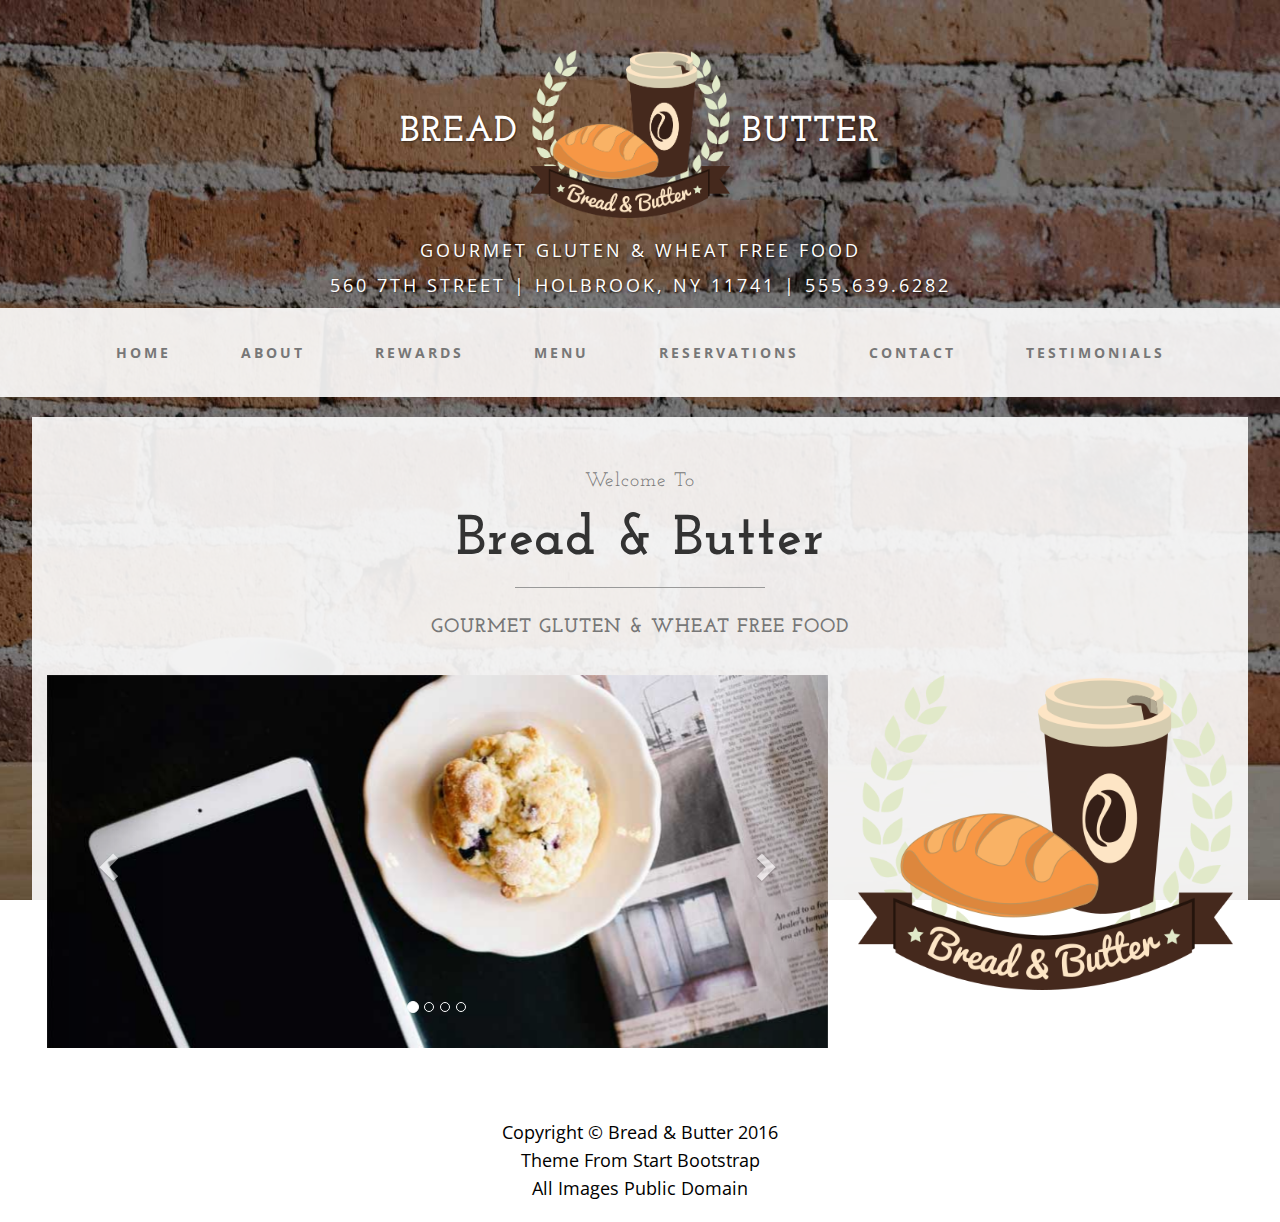
<file: index.html>
<!DOCTYPE html>
<html lang="en"><!-- InstanceBegin template="/Templates/main.dwt" codeOutsideHTMLIsLocked="false" -->
    <head>
        <meta charset="utf-8">
        <meta http-equiv="X-UA-Compatible" content="IE=edge">
        <meta name="viewport" content="width=device-width, initial-scale=1">
        <meta name="description" content="">
        <meta name="author" content="">
        <!-- InstanceBeginEditable name="doctitle" -->
        <title>Home - Bread & Butter</title>
        <!-- InstanceEndEditable -->
        <!-- Bootstrap Core CSS -->
        <link href="css/bootstrap.css" rel="stylesheet">
        <!-- Custom CSS -->
        <link href="css/business-casual.css" rel="stylesheet">
        <!-- Fonts -->
        <link href="http://fonts.googleapis.com/css?family=Open+Sans:300italic,400italic,600italic,700italic,800italic,400,300,600,700,800" rel="stylesheet" type="text/css">
        <link href="http://fonts.googleapis.com/css?family=Josefin+Slab:100,300,400,600,700,100italic,300italic,400italic,600italic,700italic" rel="stylesheet" type="text/css">
        <link rel="stylesheet" type="text/css" href="font-awesome-4.5.0/css/font-awesome.min.css">
        <!-- HTML5 Shim and Respond.js IE8 support of HTML5 elements and media queries -->
        <!-- WARNING: Respond.js doesn't work if you view the page via file:// -->
        <!--[if lt IE 9]>
        <script src="https://oss.maxcdn.com/libs/html5shiv/3.7.0/html5shiv.js"></script>
        <script src="https://oss.maxcdn.com/libs/respond.js/1.4.2/respond.min.js"></script>
        <![endif]-->
        
        
        <link rel="apple-touch-icon" sizes="57x57" href="img/favicon/apple-icon-57x57.png">
<link rel="apple-touch-icon" sizes="60x60" href="img/favicon/apple-icon-60x60.png">
<link rel="apple-touch-icon" sizes="72x72" href="img/favicon/apple-icon-72x72.png">
<link rel="apple-touch-icon" sizes="76x76" href="img/favicon/apple-icon-76x76.png">
<link rel="apple-touch-icon" sizes="114x114" href="img/favicon/apple-icon-114x114.png">
<link rel="apple-touch-icon" sizes="120x120" href="img/favicon/apple-icon-120x120.png">
<link rel="apple-touch-icon" sizes="144x144" href="img/favicon/apple-icon-144x144.png">
<link rel="apple-touch-icon" sizes="152x152" href="img/favicon/apple-icon-152x152.png">
<link rel="apple-touch-icon" sizes="180x180" href="img/favicon/apple-icon-180x180.png">
<link rel="icon" type="image/png" sizes="192x192"  href="img/favicon/android-icon-192x192.png">
<link rel="icon" type="image/png" sizes="32x32" href="img/favicon/favicon-32x32.png">
<link rel="icon" type="image/png" sizes="96x96" href="img/favicon/favicon-96x96.png">
<link rel="icon" type="image/png" sizes="16x16" href="img/favicon/favicon-16x16.png">
<link rel="manifest" href="img/favicon/manifest.json">
<meta name="msapplication-TileColor" content="#ffffff">
<meta name="msapplication-TileImage" content="../img/favicon/ms-icon-144x144.png">
<meta name="theme-color" content="#ffffff">  
    
    </head>
    <body>
        <div class="brand"><h1>Bread <img src="img/logo.png" alt="" style="width: 200px;"> Butter</h1></div>
        <div class="address-bar motto">Gourmet Gluten & Wheat Free Food</div>
        <div class="address-bar motto">560 7th Street | Holbrook, NY 11741 | 555.639.6282</div>
        <!-- Navigation -->
        <nav class="navbar navbar-default" role="navigation">
            <div class="container 95wide">
                <!-- Brand and toggle get grouped for better mobile display -->
                <div class="navbar-header">
                    <button type="button" class="navbar-toggle" data-toggle="collapse" data-target="#bs-example-navbar-collapse-1">
                    <span class="sr-only">Toggle navigation</span>
                    <span class="icon-bar"></span>
                    <span class="icon-bar"></span>
                    <span class="icon-bar"></span>
                    </button>
                    <!-- navbar-brand is hidden on larger screens, but visible when the menu is collapsed -->
                    <a class="navbar-brand" href="index.html">Business Butter</a>
                </div>
                <!-- Collect the nav links, forms, and other content for toggling -->
                <div class="collapse navbar-collapse" id="bs-example-navbar-collapse-1">
                    <ul class="nav navbar-nav">
                        <li>
                            <a href="index.html">Home</a>
                        </li>
                        <li>
                            <a href="about.html">About</a>
                        </li>
                        <li>
                            <a href="rewards.html">Rewards</a>
                        </li>
                        <li>
                            <a href="menu.html">Menu</a>
                        </li>
                        <li>
                            <a href="reservations.html">Reservations</a>
                        </li>
                        <li>
                            <a href="contact.html">Contact</a>
                        </li>
                        <li>
                            <a href="testimonials.html">Testimonials</a>
                        </li>
                    </ul>
                </div>
                <!-- /.navbar-collapse -->
            </div>
            <!-- /.container -->
        </nav>
        
        
<!-- InstanceBeginEditable name="main" -->
        
        
        
        <div class="container">
            
            <div class="row" style="height: auto;"> 
            
            	<div class="box">
                
                <div class="row">
                <div class="col-xs-12 text-center">
                	<h2 class="brand-before">
                        <small>Welcome to</small>
                    </h2>
                    <h1 class="brand-name">Bread &amp; Butter</h1>
                    <hr class="tagline-divider">
                    <h2>
                        <small>
                            <strong>Gourmet Gluten & Wheat Free Food</strong>
                        </small>
                    </h2>
                
                </div>
                </div>
                
                <div class="spacer"></div>
                
            	<div class="row">
                
                
        			<div class="col-md-8">
        
            		<div id="myCarousel" class="carousel slide" data-ride="carousel">
  					<!-- Indicators -->
  						<ol class="carousel-indicators">
    						<li data-target="#myCarousel" data-slide-to="0" class="active"></li>
    						<li data-target="#myCarousel" data-slide-to="1"></li>
    						<li data-target="#myCarousel" data-slide-to="2"></li>
    						<li data-target="#myCarousel" data-slide-to="3"></li>
  						</ol>

  					<!-- Wrapper for slides -->
  					
                    	<div class="carousel-inner" role="listbox">
    						<div class="item active">
      							<img src="img/slide-3.jpg" alt="Chania">
    						</div>

    						<div class="item">
      							<img src="img/crop1.jpg" alt="Chania">
    						</div>

    						<div class="item">
      							<img src="img/slide-1.jpg" alt="Flower">
    						</div>

    						<div class="item">
      							<img src="img/crop3.jpg" alt="Flower">
    						</div>
  						</div>

  					<!-- Left and right controls -->
  					<a class="left carousel-control" href="#myCarousel" role="button" data-slide="prev">
    					<span class="glyphicon glyphicon-chevron-left" aria-hidden="true"></span>
    					<span class="sr-only">Previous</span>
  					</a>
  					<a class="right carousel-control" href="#myCarousel" role="button" data-slide="next">
    					<span class="glyphicon glyphicon-chevron-right" aria-hidden="true"></span>
    					<span class="sr-only">Next</span>
  					</a>
					</div>
                </div>
                
                
                <div class="col-md-4">
                
                <img src="img/logo.png" class="img-responsive" alt="Logo">
                
                </div>
                </div>
                
                
                
            </div>
        	</div>
        
        </div>
        
        
        
        
        <div class="container">
        
        
        </div>
        
        <!-- /.container -->
        
        <!-- InstanceEndEditable -->
        
        <footer> 
            <div class="container">
                <div class="row">
                    <div class="col-lg-12 text-center">
                    	<p class="footerspace"></p>
                        <p class="footertext">Copyright &copy; Bread &amp; Butter 2016</p>
                        <p class="footertext">Theme From <a href="startbootstrap.com">Start Bootstrap</a></p>
                        <p class="footertext">All Images Public Domain</p>
                        <p class="footerspace"></p>
                    </div>
                </div>
            </div>
        </footer>
        <!-- jQuery -->
        <script src="js/jquery.js"></script>
        <!-- Bootstrap Core JavaScript -->
        <script src="js/bootstrap.js"></script>
        

        
    </body>
<!-- InstanceEnd --></html>
</file>
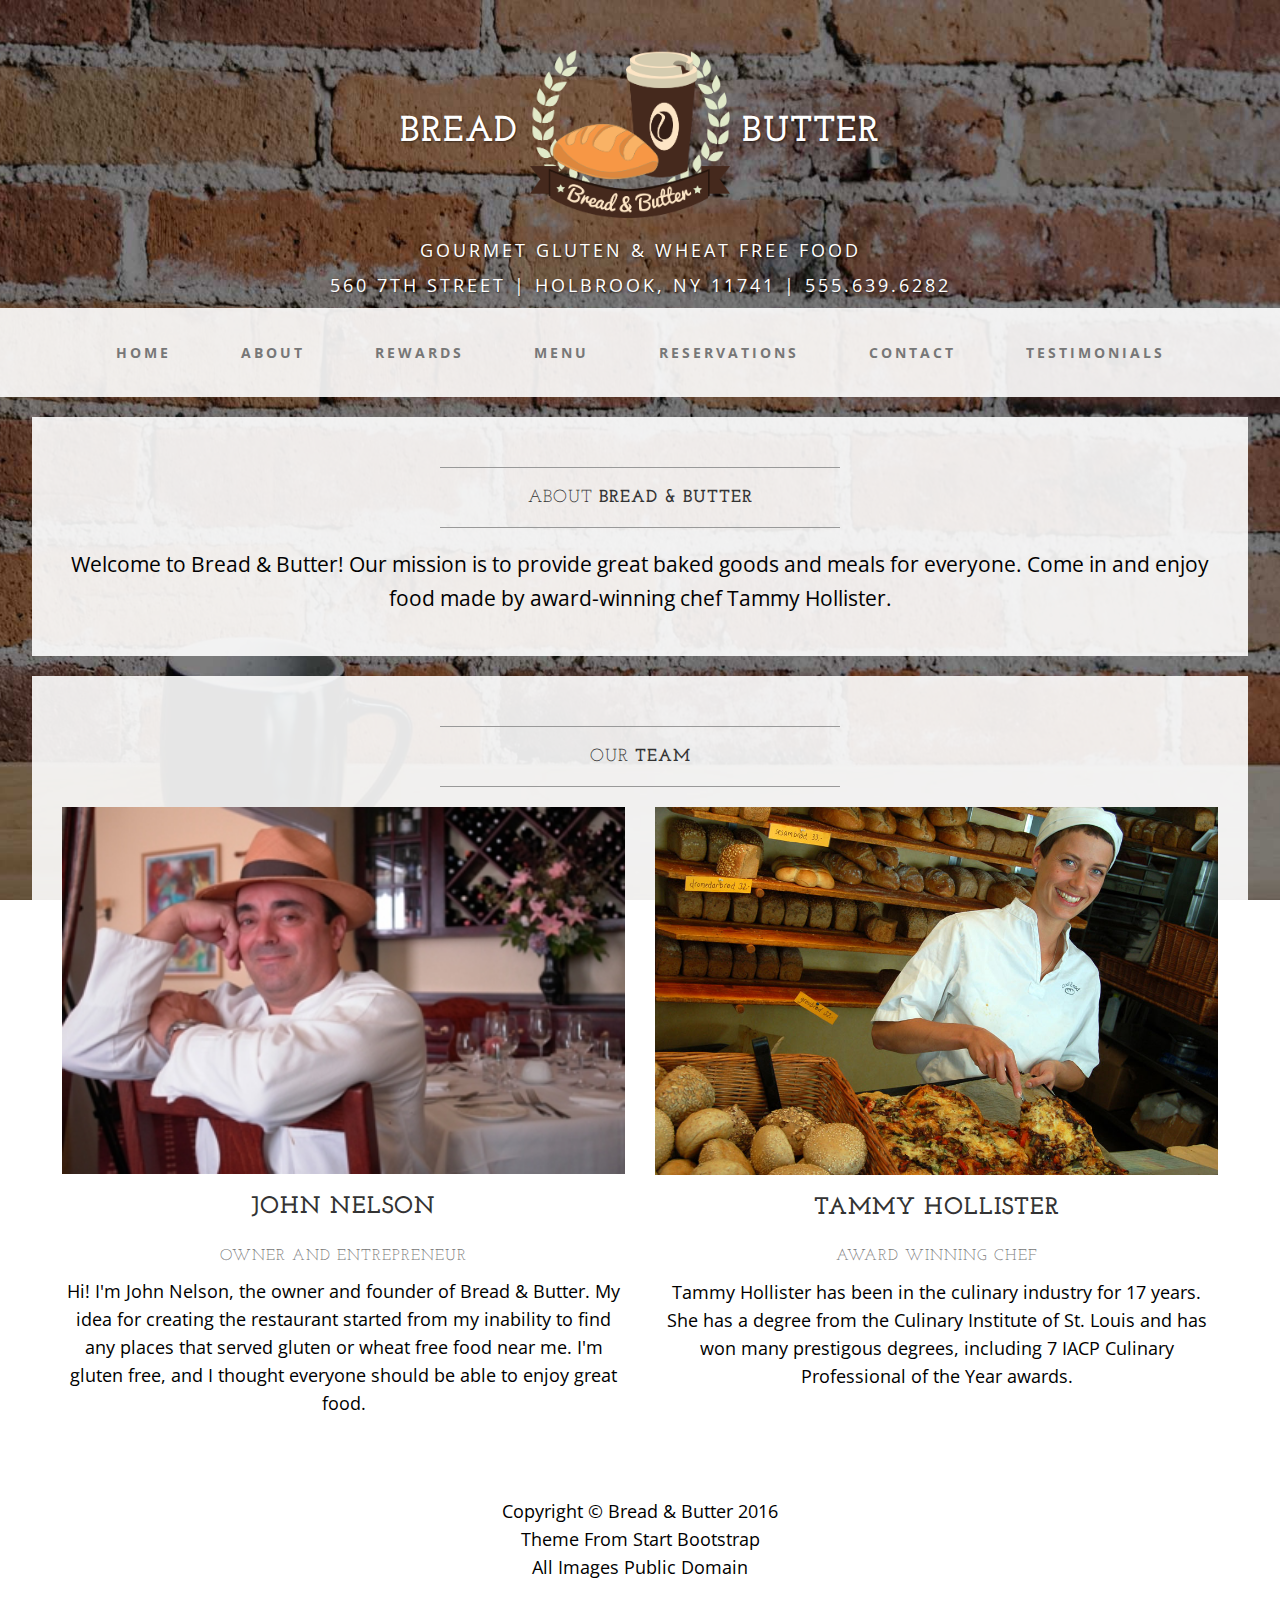
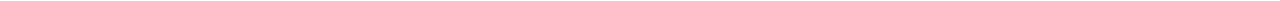
<file: about.html>
<!DOCTYPE html>
<html lang="en"><!-- InstanceBegin template="/Templates/main.dwt" codeOutsideHTMLIsLocked="false" -->
    <head>
        <meta charset="utf-8">
        <meta http-equiv="X-UA-Compatible" content="IE=edge">
        <meta name="viewport" content="width=device-width, initial-scale=1">
        <meta name="description" content="">
        <meta name="author" content="">
        <!-- InstanceBeginEditable name="doctitle" -->
        <title>About - Bread & Butter</title>
        <!-- InstanceEndEditable -->
        <!-- Bootstrap Core CSS -->
        <link href="css/bootstrap.css" rel="stylesheet">
        <!-- Custom CSS -->
        <link href="css/business-casual.css" rel="stylesheet">
        <!-- Fonts -->
        <link href="http://fonts.googleapis.com/css?family=Open+Sans:300italic,400italic,600italic,700italic,800italic,400,300,600,700,800" rel="stylesheet" type="text/css">
        <link href="http://fonts.googleapis.com/css?family=Josefin+Slab:100,300,400,600,700,100italic,300italic,400italic,600italic,700italic" rel="stylesheet" type="text/css">
        <link rel="stylesheet" type="text/css" href="font-awesome-4.5.0/css/font-awesome.min.css">
        <!-- HTML5 Shim and Respond.js IE8 support of HTML5 elements and media queries -->
        <!-- WARNING: Respond.js doesn't work if you view the page via file:// -->
        <!--[if lt IE 9]>
        <script src="https://oss.maxcdn.com/libs/html5shiv/3.7.0/html5shiv.js"></script>
        <script src="https://oss.maxcdn.com/libs/respond.js/1.4.2/respond.min.js"></script>
        <![endif]-->
        
        
        <link rel="apple-touch-icon" sizes="57x57" href="img/favicon/apple-icon-57x57.png">
<link rel="apple-touch-icon" sizes="60x60" href="img/favicon/apple-icon-60x60.png">
<link rel="apple-touch-icon" sizes="72x72" href="img/favicon/apple-icon-72x72.png">
<link rel="apple-touch-icon" sizes="76x76" href="img/favicon/apple-icon-76x76.png">
<link rel="apple-touch-icon" sizes="114x114" href="img/favicon/apple-icon-114x114.png">
<link rel="apple-touch-icon" sizes="120x120" href="img/favicon/apple-icon-120x120.png">
<link rel="apple-touch-icon" sizes="144x144" href="img/favicon/apple-icon-144x144.png">
<link rel="apple-touch-icon" sizes="152x152" href="img/favicon/apple-icon-152x152.png">
<link rel="apple-touch-icon" sizes="180x180" href="img/favicon/apple-icon-180x180.png">
<link rel="icon" type="image/png" sizes="192x192"  href="img/favicon/android-icon-192x192.png">
<link rel="icon" type="image/png" sizes="32x32" href="img/favicon/favicon-32x32.png">
<link rel="icon" type="image/png" sizes="96x96" href="img/favicon/favicon-96x96.png">
<link rel="icon" type="image/png" sizes="16x16" href="img/favicon/favicon-16x16.png">
<link rel="manifest" href="img/favicon/manifest.json">
<meta name="msapplication-TileColor" content="#ffffff">
<meta name="msapplication-TileImage" content="../img/favicon/ms-icon-144x144.png">
<meta name="theme-color" content="#ffffff">  
    
    </head>
    <body>
        <div class="brand"><h1>Bread <img src="img/logo.png" alt="" style="width: 200px;"> Butter</h1></div>
        <div class="address-bar motto">Gourmet Gluten & Wheat Free Food</div>
        <div class="address-bar motto">560 7th Street | Holbrook, NY 11741 | 555.639.6282</div>
        <!-- Navigation -->
        <nav class="navbar navbar-default" role="navigation">
            <div class="container 95wide">
                <!-- Brand and toggle get grouped for better mobile display -->
                <div class="navbar-header">
                    <button type="button" class="navbar-toggle" data-toggle="collapse" data-target="#bs-example-navbar-collapse-1">
                    <span class="sr-only">Toggle navigation</span>
                    <span class="icon-bar"></span>
                    <span class="icon-bar"></span>
                    <span class="icon-bar"></span>
                    </button>
                    <!-- navbar-brand is hidden on larger screens, but visible when the menu is collapsed -->
                    <a class="navbar-brand" href="index.html">Business Butter</a>
                </div>
                <!-- Collect the nav links, forms, and other content for toggling -->
                <div class="collapse navbar-collapse" id="bs-example-navbar-collapse-1">
                    <ul class="nav navbar-nav">
                        <li>
                            <a href="index.html">Home</a>
                        </li>
                        <li>
                            <a href="about.html">About</a>
                        </li>
                        <li>
                            <a href="rewards.html">Rewards</a>
                        </li>
                        <li>
                            <a href="menu.html">Menu</a>
                        </li>
                        <li>
                            <a href="reservations.html">Reservations</a>
                        </li>
                        <li>
                            <a href="contact.html">Contact</a>
                        </li>
                        <li>
                            <a href="testimonials.html">Testimonials</a>
                        </li>
                    </ul>
                </div>
                <!-- /.navbar-collapse -->
            </div>
            <!-- /.container -->
        </nav>
        
        
<!-- InstanceBeginEditable name="main" -->
        <div class="container">
            <div class="row">
                <div class="box">
                
                <div class="row">
                    <div class="col-lg-12">
                        <hr>
                        <h2 class="intro-text text-center">About
                        <strong>Bread & Butter</strong>
                        </h2>
                        <hr>
                    </div>
                    </div>
                    
                    
                    <div class="col-lg-12">
                        <p class="text-center aboutbread">Welcome to Bread &amp; Butter! Our mission is to provide great baked goods and meals for everyone. Come in and enjoy food made by award-winning chef Tammy Hollister.</p>
                    </div>
                    <div class="clearfix"></div>
                </div>
            </div>
            <div class="row">
                <div class="box">
                    <div class="col-lg-12">
                        <hr>
                        <h2 class="intro-text text-center">Our
                        <strong>Team</strong>
                        </h2>
                        <hr>
                    </div>
                    <div class="col-md-6 text-center pull-left centerimg">
                        <img class="text-center img-responsive center-block w100" src="img/owner.jpg" alt="">
                        <h3>John Nelson</h3>
                        <h3><small>Owner and Entrepreneur</small></h3>
                        <div>
                            <p>
                                Hi! I'm John Nelson, the owner and founder of Bread &amp; Butter. My idea for creating the restaurant started from my inability to find any places that served gluten or wheat free food near me. I'm gluten free, and I thought everyone should be able to enjoy great food.
                            </p>
                        </div>
                    </div>
                    <div class="col-md-6 text-center pull-right centerimg">
                        <img class="text-center img-responsive center-block w100" src="img/baker.jpg" alt="">
                        <h3>Tammy Hollister</h3>
                        <h3><small>Award Winning Chef</small></h3>
                        <div>
                            <p>
                                Tammy Hollister has been in the culinary industry for 17 years. She has a degree from the Culinary Institute of St. Louis and has won many prestigous degrees, including 7 IACP Culinary Professional of the Year awards.
                            </p>
                        </div>
                    </div>
                    <div class="clearfix"></div>
                </div>
            </div>
        </div>
        <!-- /.container -->
    <!-- InstanceEndEditable -->
        
        <footer> 
            <div class="container">
                <div class="row">
                    <div class="col-lg-12 text-center">
                    	<p class="footerspace"></p>
                        <p class="footertext">Copyright &copy; Bread &amp; Butter 2016</p>
                        <p class="footertext">Theme From <a href="startbootstrap.com">Start Bootstrap</a></p>
                        <p class="footertext">All Images Public Domain</p>
                        <p class="footerspace"></p>
                    </div>
                </div>
            </div>
        </footer>
        <!-- jQuery -->
        <script src="js/jquery.js"></script>
        <!-- Bootstrap Core JavaScript -->
        <script src="js/bootstrap.js"></script>
        

        
    </body>
<!-- InstanceEnd --></html>
</file>
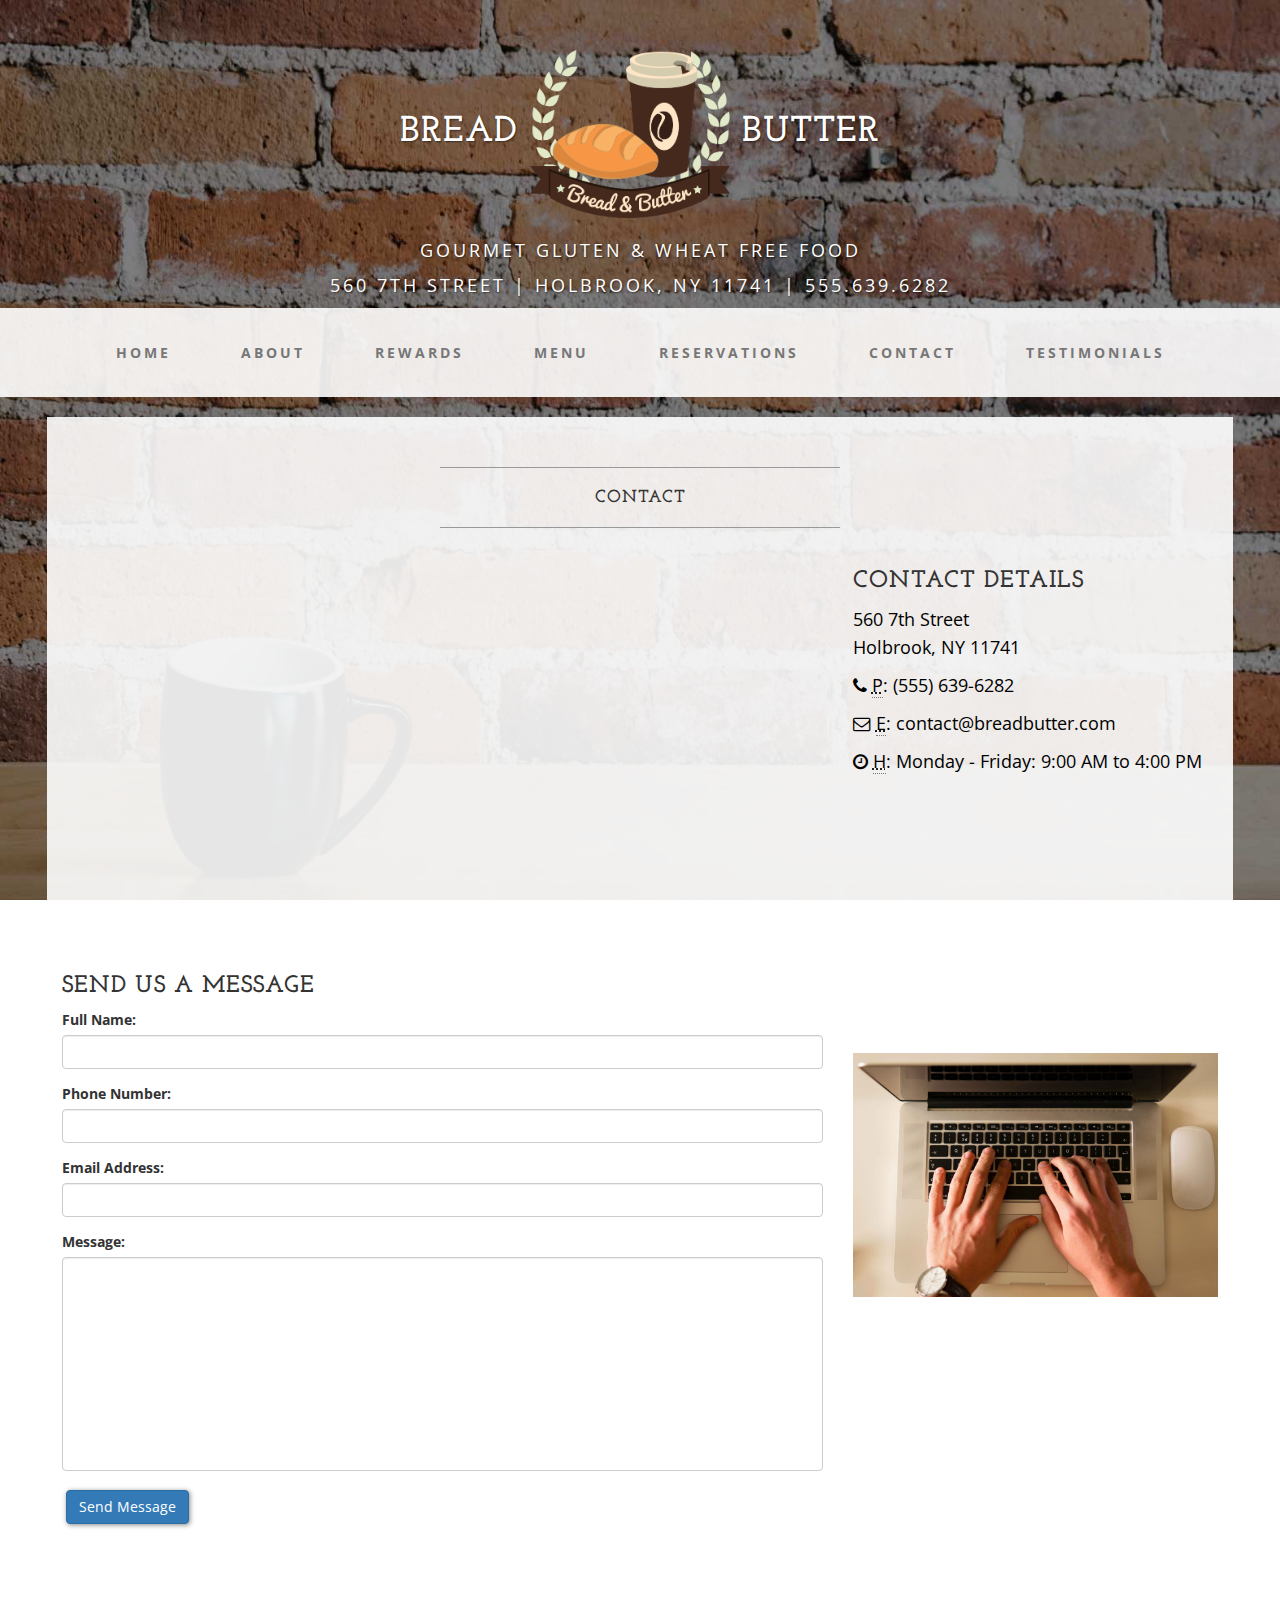
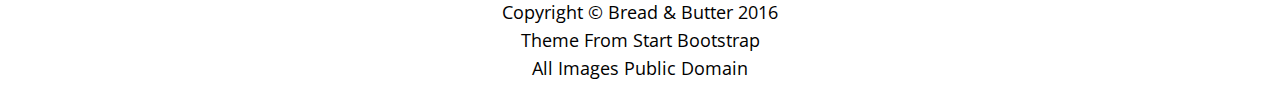
<file: contact.html>
<!DOCTYPE html>
<html lang="en"><!-- InstanceBegin template="/Templates/main.dwt" codeOutsideHTMLIsLocked="false" -->
    <head>
        <meta charset="utf-8">
        <meta http-equiv="X-UA-Compatible" content="IE=edge">
        <meta name="viewport" content="width=device-width, initial-scale=1">
        <meta name="description" content="">
        <meta name="author" content="">
        <!-- InstanceBeginEditable name="doctitle" -->
        <title>Contact - Bread & Butter</title>
        <!-- InstanceEndEditable -->
        <!-- Bootstrap Core CSS -->
        <link href="css/bootstrap.css" rel="stylesheet">
        <!-- Custom CSS -->
        <link href="css/business-casual.css" rel="stylesheet">
        <!-- Fonts -->
        <link href="http://fonts.googleapis.com/css?family=Open+Sans:300italic,400italic,600italic,700italic,800italic,400,300,600,700,800" rel="stylesheet" type="text/css">
        <link href="http://fonts.googleapis.com/css?family=Josefin+Slab:100,300,400,600,700,100italic,300italic,400italic,600italic,700italic" rel="stylesheet" type="text/css">
        <link rel="stylesheet" type="text/css" href="font-awesome-4.5.0/css/font-awesome.min.css">
        <!-- HTML5 Shim and Respond.js IE8 support of HTML5 elements and media queries -->
        <!-- WARNING: Respond.js doesn't work if you view the page via file:// -->
        <!--[if lt IE 9]>
        <script src="https://oss.maxcdn.com/libs/html5shiv/3.7.0/html5shiv.js"></script>
        <script src="https://oss.maxcdn.com/libs/respond.js/1.4.2/respond.min.js"></script>
        <![endif]-->
        
        
        <link rel="apple-touch-icon" sizes="57x57" href="img/favicon/apple-icon-57x57.png">
<link rel="apple-touch-icon" sizes="60x60" href="img/favicon/apple-icon-60x60.png">
<link rel="apple-touch-icon" sizes="72x72" href="img/favicon/apple-icon-72x72.png">
<link rel="apple-touch-icon" sizes="76x76" href="img/favicon/apple-icon-76x76.png">
<link rel="apple-touch-icon" sizes="114x114" href="img/favicon/apple-icon-114x114.png">
<link rel="apple-touch-icon" sizes="120x120" href="img/favicon/apple-icon-120x120.png">
<link rel="apple-touch-icon" sizes="144x144" href="img/favicon/apple-icon-144x144.png">
<link rel="apple-touch-icon" sizes="152x152" href="img/favicon/apple-icon-152x152.png">
<link rel="apple-touch-icon" sizes="180x180" href="img/favicon/apple-icon-180x180.png">
<link rel="icon" type="image/png" sizes="192x192"  href="img/favicon/android-icon-192x192.png">
<link rel="icon" type="image/png" sizes="32x32" href="img/favicon/favicon-32x32.png">
<link rel="icon" type="image/png" sizes="96x96" href="img/favicon/favicon-96x96.png">
<link rel="icon" type="image/png" sizes="16x16" href="img/favicon/favicon-16x16.png">
<link rel="manifest" href="img/favicon/manifest.json">
<meta name="msapplication-TileColor" content="#ffffff">
<meta name="msapplication-TileImage" content="../img/favicon/ms-icon-144x144.png">
<meta name="theme-color" content="#ffffff">  
    
    </head>
    <body>
        <div class="brand"><h1>Bread <img src="img/logo.png" alt="" style="width: 200px;"> Butter</h1></div>
        <div class="address-bar motto">Gourmet Gluten & Wheat Free Food</div>
        <div class="address-bar motto">560 7th Street | Holbrook, NY 11741 | 555.639.6282</div>
        <!-- Navigation -->
        <nav class="navbar navbar-default" role="navigation">
            <div class="container 95wide">
                <!-- Brand and toggle get grouped for better mobile display -->
                <div class="navbar-header">
                    <button type="button" class="navbar-toggle" data-toggle="collapse" data-target="#bs-example-navbar-collapse-1">
                    <span class="sr-only">Toggle navigation</span>
                    <span class="icon-bar"></span>
                    <span class="icon-bar"></span>
                    <span class="icon-bar"></span>
                    </button>
                    <!-- navbar-brand is hidden on larger screens, but visible when the menu is collapsed -->
                    <a class="navbar-brand" href="index.html">Business Butter</a>
                </div>
                <!-- Collect the nav links, forms, and other content for toggling -->
                <div class="collapse navbar-collapse" id="bs-example-navbar-collapse-1">
                    <ul class="nav navbar-nav">
                        <li>
                            <a href="index.html">Home</a>
                        </li>
                        <li>
                            <a href="about.html">About</a>
                        </li>
                        <li>
                            <a href="rewards.html">Rewards</a>
                        </li>
                        <li>
                            <a href="menu.html">Menu</a>
                        </li>
                        <li>
                            <a href="reservations.html">Reservations</a>
                        </li>
                        <li>
                            <a href="contact.html">Contact</a>
                        </li>
                        <li>
                            <a href="testimonials.html">Testimonials</a>
                        </li>
                    </ul>
                </div>
                <!-- /.navbar-collapse -->
            </div>
            <!-- /.container -->
        </nav>
        
        
<!-- InstanceBeginEditable name="main" -->



        <div class="container">
            <!-- Content Row -->
            
            <div class="box">
            
            <div class="row">
            <div class="col-lg-12">
                        <hr>
                        <h2 class="intro-text text-center">
                        <strong>contact</strong>
                        </h2>
                        <hr>
                    </div>
                    </div>
            
            <div class="row">
                <!-- Map Column -->
                <div class="col-md-8">
                    <!-- Embedded Google Map -->
                    <iframe width="100%" height="400px" frameborder="0" scrolling="no" marginheight="0" marginwidth="0" src="https://www.google.com/maps/embed?pb=!1m18!1m12!1m3!1d3019.5441922926816!2d-73.07631968436834!3d40.816009039182596!2m3!1f0!2f0!3f0!3m2!1i1024!2i768!4f13.1!3m3!1m2!1s0x89e84808ec087ed7%3A0x2e8f6f460a6e368d!2s7th+St%2C+Holbrook%2C+NY+11741!5e0!3m2!1sen!2sus!4v1452718438101"></iframe>
                </div>
                <!-- Contact Details Column -->
                <div class="col-md-4">
                    <h3>Contact Details</h3>
                    <p>
                        560 7th Street<br>Holbrook, NY 11741<br>
                    </p>
                    <p><i class="fa fa-phone"></i>
                        <abbr title="Phone">P</abbr>: <a href="tel:+15556396282">(555) 639-6282</a></p>
                        <p><i class="fa fa-envelope-o"></i>
                            <abbr title="Email">E</abbr>: <a href="mailto:contact@breadbutter.com">contact@breadbutter.com</a>
                        </p>
                        <p><i class="fa fa-clock-o"></i>
                        <abbr title="Hours">H</abbr>: Monday - Friday: 9:00 AM to 4:00 PM</p>
                    </div>
                </div>
                <!-- /.row -->
                <!-- Contact Form -->
                <!-- In order to set the email address and subject line for the contact form go to the bin/contact_me.php file. -->
                <div class="row">
                    <div class="col-md-8">
                        <h3>Send us a Message</h3>
                        <form name="sentMessage" id="contactForm" novalidate>
                            <div class="control-group form-group">
                                <div class="controls">
                                    <label>Full Name:</label>
                                    <input type="text" class="form-control" id="name" required data-validation-required-message="Please enter your name.">
                                    <p class="help-block"></p>
                                </div>
                            </div>
                            <div class="control-group form-group">
                                <div class="controls">
                                    <label>Phone Number:</label>
                                    <input type="tel" class="form-control" id="phone" required data-validation-required-message="Please enter your phone number.">
                                </div>
                            </div>
                            <div class="control-group form-group">
                                <div class="controls">
                                    <label>Email Address:</label>
                                    <input type="email" class="form-control" id="email" required data-validation-required-message="Please enter your email address.">
                                </div>
                            </div>
                            <div class="control-group form-group">
                                <div class="controls">
                                    <label>Message:</label>
                                    <textarea rows="10" cols="100" class="form-control" id="message" required data-validation-required-message="Please enter your message" maxlength="999" style="resize:none"></textarea>
                                </div>
                            </div>
                            <div id="success"></div>
                            <!-- For success/fail messages -->
                            <button type="submit" class="btn btn-primary">Send Message</button>
                        </form>
                    </div>
                    
                    <div class="col-md-4">
                    
                    <img class="img-responsive w100 emailimg" src="img/email.jpg">
                    
                    </div>
                    
                </div>
                <!-- /.row -->
            </div>
            <!-- /.container -->
            
            </div>
        <!-- InstanceEndEditable -->
        
        <footer> 
            <div class="container">
                <div class="row">
                    <div class="col-lg-12 text-center">
                    	<p class="footerspace"></p>
                        <p class="footertext">Copyright &copy; Bread &amp; Butter 2016</p>
                        <p class="footertext">Theme From <a href="startbootstrap.com">Start Bootstrap</a></p>
                        <p class="footertext">All Images Public Domain</p>
                        <p class="footerspace"></p>
                    </div>
                </div>
            </div>
        </footer>
        <!-- jQuery -->
        <script src="js/jquery.js"></script>
        <!-- Bootstrap Core JavaScript -->
        <script src="js/bootstrap.js"></script>
        

        
    </body>
<!-- InstanceEnd --></html>
</file>
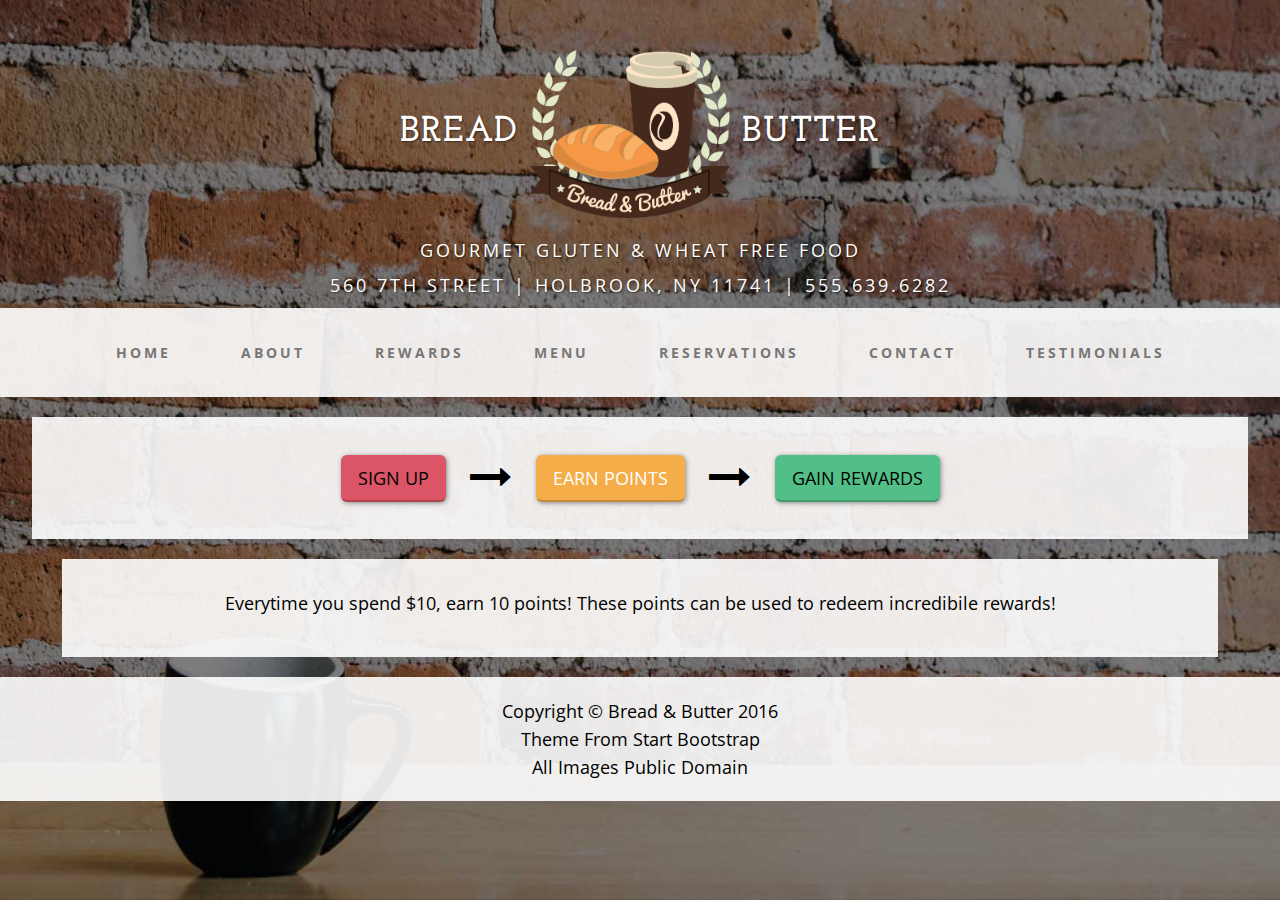
<file: earn.html>
<!DOCTYPE html>
<html lang="en"><!-- InstanceBegin template="/Templates/main.dwt" codeOutsideHTMLIsLocked="false" -->
    <head>
        <meta charset="utf-8">
        <meta http-equiv="X-UA-Compatible" content="IE=edge">
        <meta name="viewport" content="width=device-width, initial-scale=1">
        <meta name="description" content="">
        <meta name="author" content="">
        <!-- InstanceBeginEditable name="doctitle" -->
        <title>Loyalty Program- Business Butter - Start Bootstrap Theme</title>
        <!-- InstanceEndEditable -->
        <!-- Bootstrap Core CSS -->
        <link href="css/bootstrap.css" rel="stylesheet">
        <!-- Custom CSS -->
        <link href="css/business-casual.css" rel="stylesheet">
        <!-- Fonts -->
        <link href="http://fonts.googleapis.com/css?family=Open+Sans:300italic,400italic,600italic,700italic,800italic,400,300,600,700,800" rel="stylesheet" type="text/css">
        <link href="http://fonts.googleapis.com/css?family=Josefin+Slab:100,300,400,600,700,100italic,300italic,400italic,600italic,700italic" rel="stylesheet" type="text/css">
        <link rel="stylesheet" type="text/css" href="font-awesome-4.5.0/css/font-awesome.min.css">
        <!-- HTML5 Shim and Respond.js IE8 support of HTML5 elements and media queries -->
        <!-- WARNING: Respond.js doesn't work if you view the page via file:// -->
        <!--[if lt IE 9]>
        <script src="https://oss.maxcdn.com/libs/html5shiv/3.7.0/html5shiv.js"></script>
        <script src="https://oss.maxcdn.com/libs/respond.js/1.4.2/respond.min.js"></script>
        <![endif]-->
        
        
        <link rel="apple-touch-icon" sizes="57x57" href="img/favicon/apple-icon-57x57.png">
<link rel="apple-touch-icon" sizes="60x60" href="img/favicon/apple-icon-60x60.png">
<link rel="apple-touch-icon" sizes="72x72" href="img/favicon/apple-icon-72x72.png">
<link rel="apple-touch-icon" sizes="76x76" href="img/favicon/apple-icon-76x76.png">
<link rel="apple-touch-icon" sizes="114x114" href="img/favicon/apple-icon-114x114.png">
<link rel="apple-touch-icon" sizes="120x120" href="img/favicon/apple-icon-120x120.png">
<link rel="apple-touch-icon" sizes="144x144" href="img/favicon/apple-icon-144x144.png">
<link rel="apple-touch-icon" sizes="152x152" href="img/favicon/apple-icon-152x152.png">
<link rel="apple-touch-icon" sizes="180x180" href="img/favicon/apple-icon-180x180.png">
<link rel="icon" type="image/png" sizes="192x192"  href="img/favicon/android-icon-192x192.png">
<link rel="icon" type="image/png" sizes="32x32" href="img/favicon/favicon-32x32.png">
<link rel="icon" type="image/png" sizes="96x96" href="img/favicon/favicon-96x96.png">
<link rel="icon" type="image/png" sizes="16x16" href="img/favicon/favicon-16x16.png">
<link rel="manifest" href="img/favicon/manifest.json">
<meta name="msapplication-TileColor" content="#ffffff">
<meta name="msapplication-TileImage" content="../img/favicon/ms-icon-144x144.png">
<meta name="theme-color" content="#ffffff">  
    
    </head>
    <body>
        <div class="brand"><h1>Bread <img src="img/logo.png" alt="" style="width: 200px;"> Butter</h1></div>
        <div class="address-bar motto">Gourmet Gluten & Wheat Free Food</div>
        <div class="address-bar motto">560 7th Street | Holbrook, NY 11741 | 555.639.6282</div>
        <!-- Navigation -->
        <nav class="navbar navbar-default" role="navigation">
            <div class="container 95wide">
                <!-- Brand and toggle get grouped for better mobile display -->
                <div class="navbar-header">
                    <button type="button" class="navbar-toggle" data-toggle="collapse" data-target="#bs-example-navbar-collapse-1">
                    <span class="sr-only">Toggle navigation</span>
                    <span class="icon-bar"></span>
                    <span class="icon-bar"></span>
                    <span class="icon-bar"></span>
                    </button>
                    <!-- navbar-brand is hidden on larger screens, but visible when the menu is collapsed -->
                    <a class="navbar-brand" href="index.html">Business Butter</a>
                </div>
                <!-- Collect the nav links, forms, and other content for toggling -->
                <div class="collapse navbar-collapse" id="bs-example-navbar-collapse-1">
                    <ul class="nav navbar-nav">
                        <li>
                            <a href="index.html">Home</a>
                        </li>
                        <li>
                            <a href="about.html">About</a>
                        </li>
                        <li>
                            <a href="rewards.html">Rewards</a>
                        </li>
                        <li>
                            <a href="menu.html">Menu</a>
                        </li>
                        <li>
                            <a href="reservations.html">Reservations</a>
                        </li>
                        <li>
                            <a href="contact.html">Contact</a>
                        </li>
                        <li>
                            <a href="testimonials.html">Testimonials</a>
                        </li>
                    </ul>
                </div>
                <!-- /.navbar-collapse -->
            </div>
            <!-- /.container -->
        </nav>
        
        
<!-- InstanceBeginEditable name="main" -->
        
	<div class="container">
		<div class="row">
			 <div class="box text-center">
			            <button type="button" class="btn btn-hot text-uppercase btn-lg"><a href="sign.html">Sign Up</a></button>
                        
                        <button type="button" class="btn btn-default text-uppercase arrows"><i class="fa fa-long-arrow-right fa-3x arrows"></i></button>
                        
			            <button type="button" class="btn btn-sunny text-uppercase btn-lg"><a href="earn.html">Earn Points</a></button>
                        
                        <button type="button" class="btn btn-default text-uppercase arrows"><i class="fa fa-long-arrow-right fa-3x arrows"></i></button>
                        
			            <button type="button" class="btn btn-fresh text-uppercase btn-lg"><a href="rewards.html">Gain Rewards</a></button>
			 </div>
		</div>
	</div>
    
    
	<div class="container">
        	<div class="row">
        		<div class="container box">
        			<p class="text-center">
						Everytime you spend $10, earn 10 points! These points can be used to redeem incredibile rewards!
					</p>
                </div>
		</div>
	</div>
        
    
        
        
        
<!-- InstanceEndEditable -->
        
        <footer> 
            <div class="container">
                <div class="row">
                    <div class="col-lg-12 text-center">
                    	<p class="footerspace"></p>
                        <p class="footertext">Copyright &copy; Bread &amp; Butter 2016</p>
                        <p class="footertext">Theme From <a href="startbootstrap.com">Start Bootstrap</a></p>
                        <p class="footertext">All Images Public Domain</p>
                        <p class="footerspace"></p>
                    </div>
                </div>
            </div>
        </footer>
        <!-- jQuery -->
        <script src="js/jquery.js"></script>
        <!-- Bootstrap Core JavaScript -->
        <script src="js/bootstrap.js"></script>
        

        
    </body>
<!-- InstanceEnd --></html>
</file>
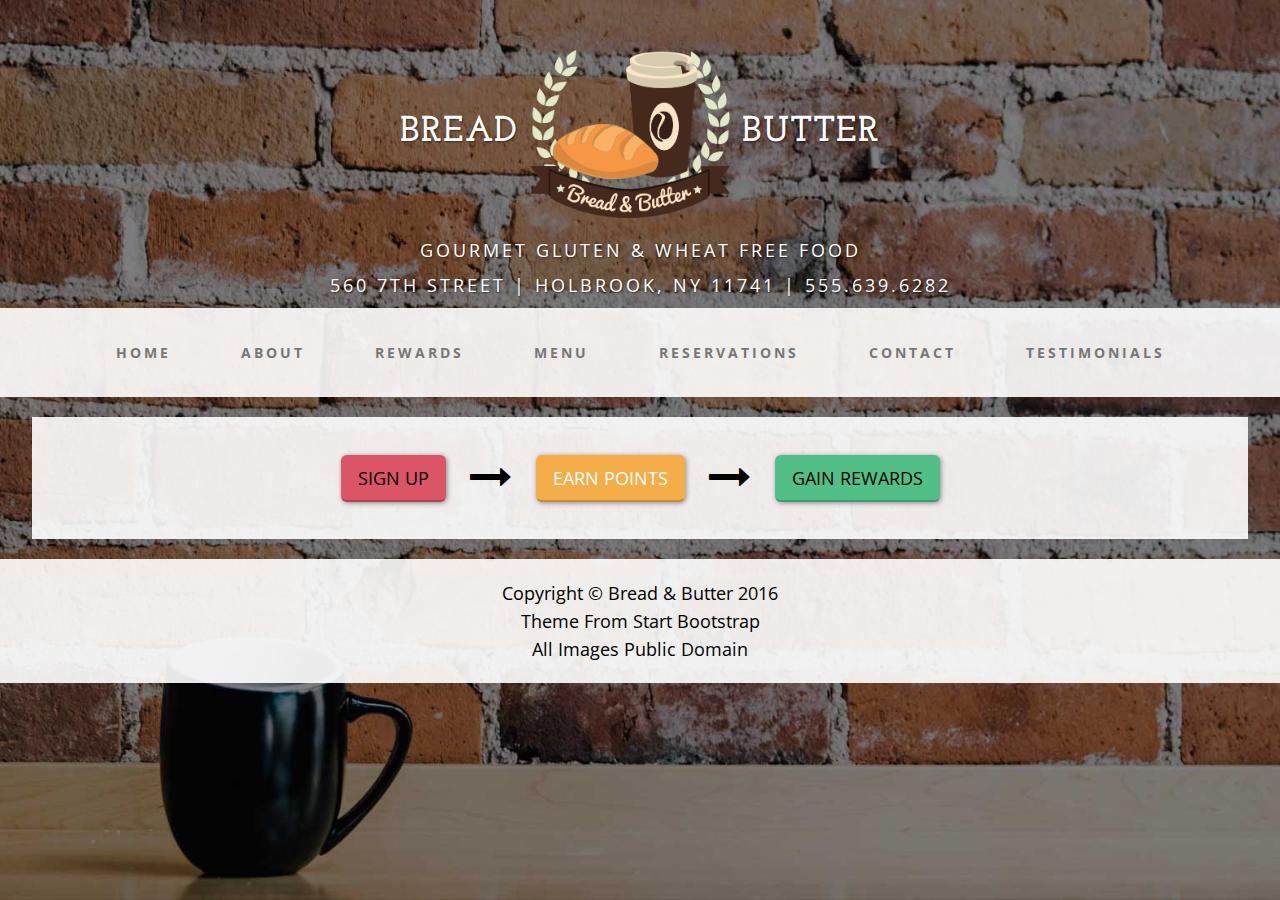
<file: loyalty.html>
<!DOCTYPE html>
<html lang="en"><!-- InstanceBegin template="/Templates/main.dwt" codeOutsideHTMLIsLocked="false" -->
    <head>
        <meta charset="utf-8">
        <meta http-equiv="X-UA-Compatible" content="IE=edge">
        <meta name="viewport" content="width=device-width, initial-scale=1">
        <meta name="description" content="">
        <meta name="author" content="">
        <!-- InstanceBeginEditable name="doctitle" -->
        <title>Loyalty Program - Bread & Butter</title>
        <!-- InstanceEndEditable -->
        <!-- Bootstrap Core CSS -->
        <link href="css/bootstrap.css" rel="stylesheet">
        <!-- Custom CSS -->
        <link href="css/business-casual.css" rel="stylesheet">
        <!-- Fonts -->
        <link href="http://fonts.googleapis.com/css?family=Open+Sans:300italic,400italic,600italic,700italic,800italic,400,300,600,700,800" rel="stylesheet" type="text/css">
        <link href="http://fonts.googleapis.com/css?family=Josefin+Slab:100,300,400,600,700,100italic,300italic,400italic,600italic,700italic" rel="stylesheet" type="text/css">
        <link rel="stylesheet" type="text/css" href="font-awesome-4.5.0/css/font-awesome.min.css">
        <!-- HTML5 Shim and Respond.js IE8 support of HTML5 elements and media queries -->
        <!-- WARNING: Respond.js doesn't work if you view the page via file:// -->
        <!--[if lt IE 9]>
        <script src="https://oss.maxcdn.com/libs/html5shiv/3.7.0/html5shiv.js"></script>
        <script src="https://oss.maxcdn.com/libs/respond.js/1.4.2/respond.min.js"></script>
        <![endif]-->
        
        
        <link rel="apple-touch-icon" sizes="57x57" href="img/favicon/apple-icon-57x57.png">
<link rel="apple-touch-icon" sizes="60x60" href="img/favicon/apple-icon-60x60.png">
<link rel="apple-touch-icon" sizes="72x72" href="img/favicon/apple-icon-72x72.png">
<link rel="apple-touch-icon" sizes="76x76" href="img/favicon/apple-icon-76x76.png">
<link rel="apple-touch-icon" sizes="114x114" href="img/favicon/apple-icon-114x114.png">
<link rel="apple-touch-icon" sizes="120x120" href="img/favicon/apple-icon-120x120.png">
<link rel="apple-touch-icon" sizes="144x144" href="img/favicon/apple-icon-144x144.png">
<link rel="apple-touch-icon" sizes="152x152" href="img/favicon/apple-icon-152x152.png">
<link rel="apple-touch-icon" sizes="180x180" href="img/favicon/apple-icon-180x180.png">
<link rel="icon" type="image/png" sizes="192x192"  href="img/favicon/android-icon-192x192.png">
<link rel="icon" type="image/png" sizes="32x32" href="img/favicon/favicon-32x32.png">
<link rel="icon" type="image/png" sizes="96x96" href="img/favicon/favicon-96x96.png">
<link rel="icon" type="image/png" sizes="16x16" href="img/favicon/favicon-16x16.png">
<link rel="manifest" href="img/favicon/manifest.json">
<meta name="msapplication-TileColor" content="#ffffff">
<meta name="msapplication-TileImage" content="../img/favicon/ms-icon-144x144.png">
<meta name="theme-color" content="#ffffff">  
    
    </head>
    <body>
        <div class="brand"><h1>Bread <img src="img/logo.png" alt="" style="width: 200px;"> Butter</h1></div>
        <div class="address-bar motto">Gourmet Gluten & Wheat Free Food</div>
        <div class="address-bar motto">560 7th Street | Holbrook, NY 11741 | 555.639.6282</div>
        <!-- Navigation -->
        <nav class="navbar navbar-default" role="navigation">
            <div class="container 95wide">
                <!-- Brand and toggle get grouped for better mobile display -->
                <div class="navbar-header">
                    <button type="button" class="navbar-toggle" data-toggle="collapse" data-target="#bs-example-navbar-collapse-1">
                    <span class="sr-only">Toggle navigation</span>
                    <span class="icon-bar"></span>
                    <span class="icon-bar"></span>
                    <span class="icon-bar"></span>
                    </button>
                    <!-- navbar-brand is hidden on larger screens, but visible when the menu is collapsed -->
                    <a class="navbar-brand" href="index.html">Business Butter</a>
                </div>
                <!-- Collect the nav links, forms, and other content for toggling -->
                <div class="collapse navbar-collapse" id="bs-example-navbar-collapse-1">
                    <ul class="nav navbar-nav">
                        <li>
                            <a href="index.html">Home</a>
                        </li>
                        <li>
                            <a href="about.html">About</a>
                        </li>
                        <li>
                            <a href="rewards.html">Rewards</a>
                        </li>
                        <li>
                            <a href="menu.html">Menu</a>
                        </li>
                        <li>
                            <a href="reservations.html">Reservations</a>
                        </li>
                        <li>
                            <a href="contact.html">Contact</a>
                        </li>
                        <li>
                            <a href="testimonials.html">Testimonials</a>
                        </li>
                    </ul>
                </div>
                <!-- /.navbar-collapse -->
            </div>
            <!-- /.container -->
        </nav>
        
        
<!-- InstanceBeginEditable name="main" -->
        
	<div class="container">
		<div class="row">
			 <div class="box text-center">
			            <button type="button" class="btn btn-hot text-uppercase btn-lg"><a href="sign.html">Sign Up</a></button>
                        
                        <button type="button" class="btn btn-default text-uppercase arrows"><i class="fa fa-long-arrow-right fa-3x arrows"></i></button>
                        
			            <button type="button" class="btn btn-sunny text-uppercase btn-lg"><a href="earn.html">Earn Points</a></button>
                        
                        <button type="button" class="btn btn-default text-uppercase arrows"><i class="fa fa-long-arrow-right fa-3x arrows"></i></button>
                        
			            <button type="button" class="btn btn-fresh text-uppercase btn-lg"><a href="rewards.html">Gain Rewards</a></button>
			 </div>
		</div>
	</div>
        
    
        
        
        
<!-- InstanceEndEditable -->
        
        <footer> 
            <div class="container">
                <div class="row">
                    <div class="col-lg-12 text-center">
                    	<p class="footerspace"></p>
                        <p class="footertext">Copyright &copy; Bread &amp; Butter 2016</p>
                        <p class="footertext">Theme From <a href="startbootstrap.com">Start Bootstrap</a></p>
                        <p class="footertext">All Images Public Domain</p>
                        <p class="footerspace"></p>
                    </div>
                </div>
            </div>
        </footer>
        <!-- jQuery -->
        <script src="js/jquery.js"></script>
        <!-- Bootstrap Core JavaScript -->
        <script src="js/bootstrap.js"></script>
        

        
    </body>
<!-- InstanceEnd --></html>
</file>
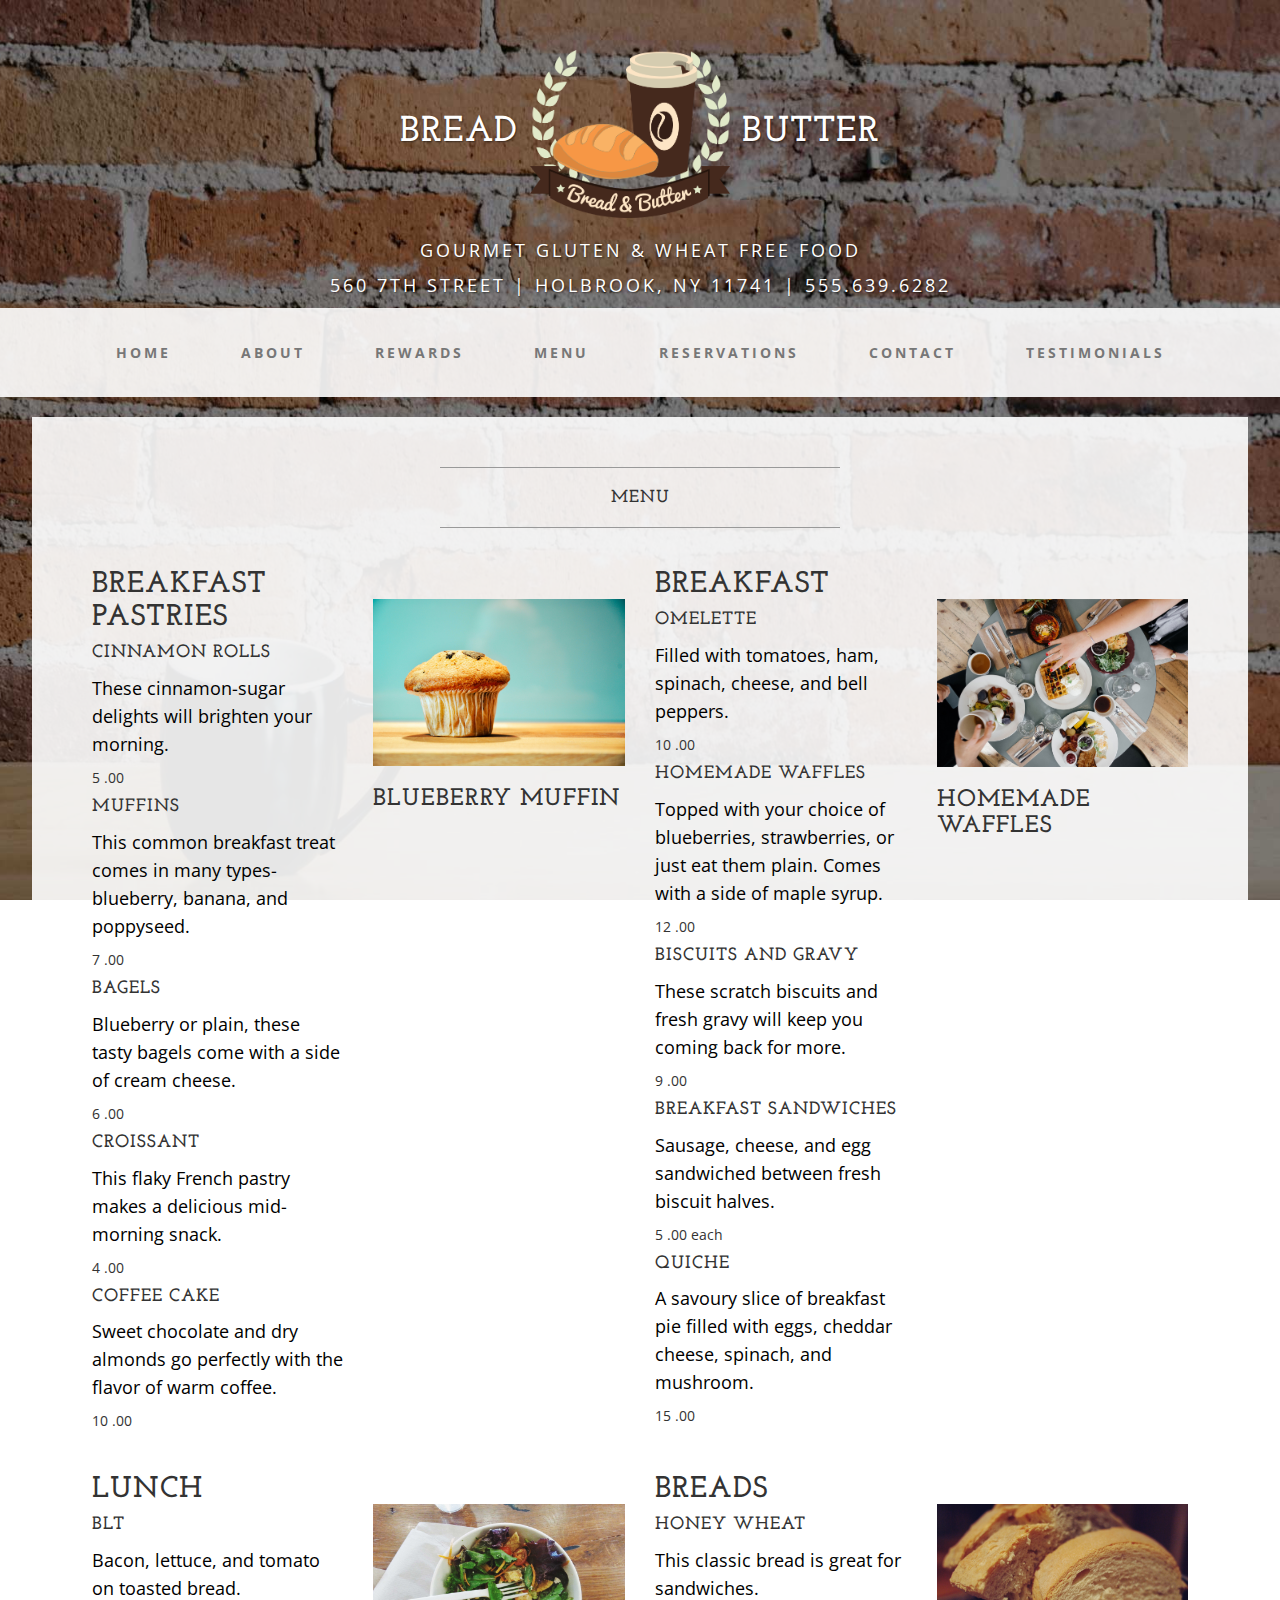
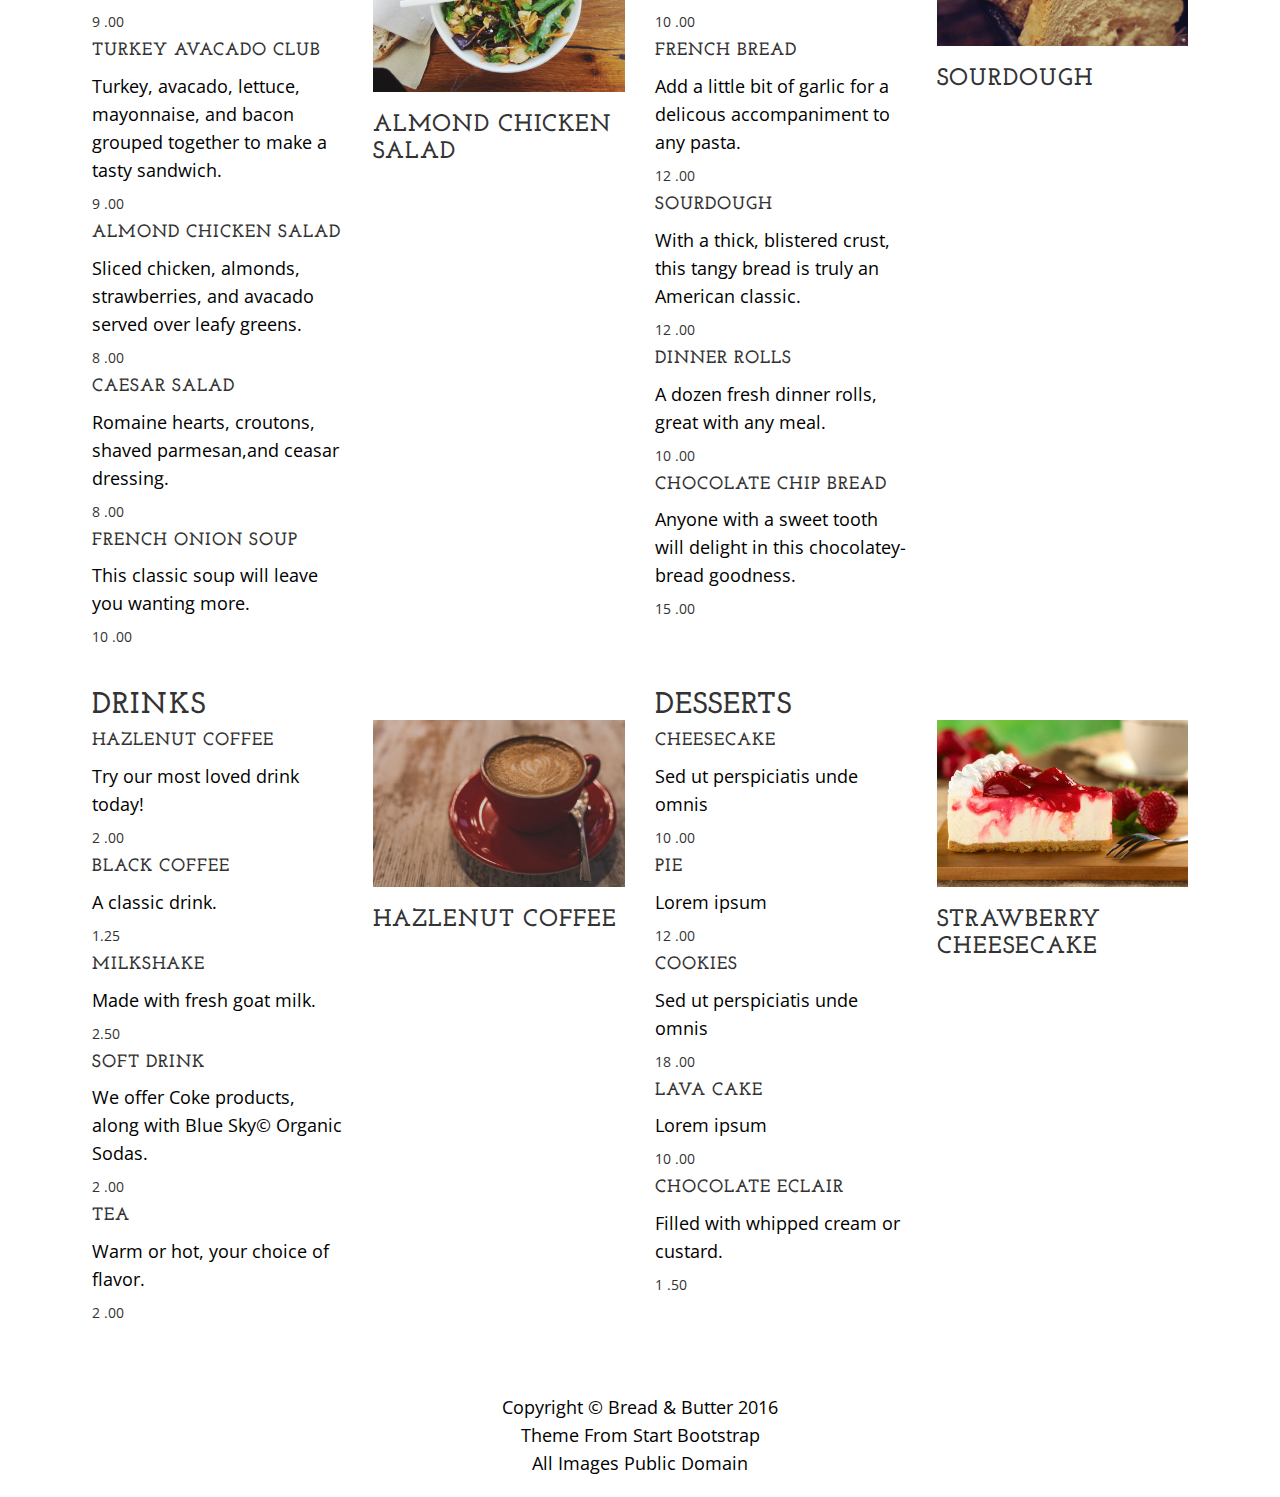
<file: menu.html>
<!DOCTYPE html>
<html lang="en"><!-- InstanceBegin template="/Templates/main.dwt" codeOutsideHTMLIsLocked="false" -->
    <head>
        <meta charset="utf-8">
        <meta http-equiv="X-UA-Compatible" content="IE=edge">
        <meta name="viewport" content="width=device-width, initial-scale=1">
        <meta name="description" content="">
        <meta name="author" content="">
        <!-- InstanceBeginEditable name="doctitle" -->
<title>Menu - Bread & Butter</title>
<!-- InstanceEndEditable -->
        <!-- Bootstrap Core CSS -->
        <link href="css/bootstrap.css" rel="stylesheet">
        <!-- Custom CSS -->
        <link href="css/business-casual.css" rel="stylesheet">
        <!-- Fonts -->
        <link href="http://fonts.googleapis.com/css?family=Open+Sans:300italic,400italic,600italic,700italic,800italic,400,300,600,700,800" rel="stylesheet" type="text/css">
        <link href="http://fonts.googleapis.com/css?family=Josefin+Slab:100,300,400,600,700,100italic,300italic,400italic,600italic,700italic" rel="stylesheet" type="text/css">
        <link rel="stylesheet" type="text/css" href="font-awesome-4.5.0/css/font-awesome.min.css">
        <!-- HTML5 Shim and Respond.js IE8 support of HTML5 elements and media queries -->
        <!-- WARNING: Respond.js doesn't work if you view the page via file:// -->
        <!--[if lt IE 9]>
        <script src="https://oss.maxcdn.com/libs/html5shiv/3.7.0/html5shiv.js"></script>
        <script src="https://oss.maxcdn.com/libs/respond.js/1.4.2/respond.min.js"></script>
        <![endif]-->
        
        
        <link rel="apple-touch-icon" sizes="57x57" href="img/favicon/apple-icon-57x57.png">
<link rel="apple-touch-icon" sizes="60x60" href="img/favicon/apple-icon-60x60.png">
<link rel="apple-touch-icon" sizes="72x72" href="img/favicon/apple-icon-72x72.png">
<link rel="apple-touch-icon" sizes="76x76" href="img/favicon/apple-icon-76x76.png">
<link rel="apple-touch-icon" sizes="114x114" href="img/favicon/apple-icon-114x114.png">
<link rel="apple-touch-icon" sizes="120x120" href="img/favicon/apple-icon-120x120.png">
<link rel="apple-touch-icon" sizes="144x144" href="img/favicon/apple-icon-144x144.png">
<link rel="apple-touch-icon" sizes="152x152" href="img/favicon/apple-icon-152x152.png">
<link rel="apple-touch-icon" sizes="180x180" href="img/favicon/apple-icon-180x180.png">
<link rel="icon" type="image/png" sizes="192x192"  href="img/favicon/android-icon-192x192.png">
<link rel="icon" type="image/png" sizes="32x32" href="img/favicon/favicon-32x32.png">
<link rel="icon" type="image/png" sizes="96x96" href="img/favicon/favicon-96x96.png">
<link rel="icon" type="image/png" sizes="16x16" href="img/favicon/favicon-16x16.png">
<link rel="manifest" href="img/favicon/manifest.json">
<meta name="msapplication-TileColor" content="#ffffff">
<meta name="msapplication-TileImage" content="../img/favicon/ms-icon-144x144.png">
<meta name="theme-color" content="#ffffff">  
    
    </head>
    <body>
        <div class="brand"><h1>Bread <img src="img/logo.png" alt="" style="width: 200px;"> Butter</h1></div>
        <div class="address-bar motto">Gourmet Gluten & Wheat Free Food</div>
        <div class="address-bar motto">560 7th Street | Holbrook, NY 11741 | 555.639.6282</div>
        <!-- Navigation -->
        <nav class="navbar navbar-default" role="navigation">
            <div class="container 95wide">
                <!-- Brand and toggle get grouped for better mobile display -->
                <div class="navbar-header">
                    <button type="button" class="navbar-toggle" data-toggle="collapse" data-target="#bs-example-navbar-collapse-1">
                    <span class="sr-only">Toggle navigation</span>
                    <span class="icon-bar"></span>
                    <span class="icon-bar"></span>
                    <span class="icon-bar"></span>
                    </button>
                    <!-- navbar-brand is hidden on larger screens, but visible when the menu is collapsed -->
                    <a class="navbar-brand" href="index.html">Business Casual</a>
                </div>
                <!-- Collect the nav links, forms, and other content for toggling -->
                <div class="collapse navbar-collapse" id="bs-example-navbar-collapse-1">
                    <ul class="nav navbar-nav">
                        <li>
                            <a href="index.html">Home</a>
                        </li>
                        <li>
                            <a href="about.html">About</a>
                        </li>
                        <li>
                            <a href="rewards.html">Rewards</a>
                        </li>
                        <li>
                            <a href="menu.html">Menu</a>
                        </li>
                        <li>
                            <a href="reservations.html">Reservations</a>
                        </li>
                        <li>
                            <a href="contact.html">Contact</a>
                        </li>
                        <li>
                            <a href="testimonials.html">Testimonials</a>
                        </li>
                    </ul>
                </div>
                <!-- /.navbar-collapse -->
            </div>
            <!-- /.container -->
        </nav>
        
        
<!-- InstanceBeginEditable name="main" -->
<div class="container">
  <div class="row">
    <div class="box">
    
    <div class="row">
    	<div class="col-lg-12">
                        <hr>
                        <h2 class="intro-text text-center">
                        <strong>menu</strong>
                        </h2>
                        <hr>
    	</div>
    </div>
    
      <div class="container">
        <div class="row">
          <div class="col-md-3">
            <h2>Breakfast Pastries</h2>
            <div class="menu-block">
              <div class="item">
                <h4>Cinnamon Rolls</h4>
                <p>These cinnamon-sugar delights will brighten your morning.</p>
                <span class="price">5 .00</span> </div>
              <div class="item">
                <h4>Muffins</h4>
                <p>This common breakfast treat comes in many types-blueberry, banana, and poppyseed.</p>
                <span class="price">7 .00</span> </div>
              <div class="item">
                <h4>Bagels</h4>
                <p>Blueberry or plain, these tasty bagels come with a side of cream cheese. </p>
                <span class="price">6 .00</span> </div>
              <div class="item">
                <h4>Croissant</h4>
                <p>This flaky French pastry makes a delicious mid-morning snack.</p>
                <span class="price"> 4 .00</span> </div>
              <div class="item">
                <h4>Coffee Cake</h4>
                <p>Sweet chocolate and dry almonds go perfectly with the flavor of warm coffee.</p>
                <span class="price">10 .00</span> </div>
            </div>
          </div>
          
          <div class="col-md-3">
          	<img class="text-center img-responsive center-block w100 menuitem" src="img/muffin.jpg" alt="">
          	<h3>Blueberry Muffin</h3>
          </div>
          
          <div class="col-md-3">
            <h2>Breakfast</h2>
            <div class="menu-block">
              <div class="item">
                <h4>Omelette</h4>
                <p>Filled with tomatoes, ham, spinach, cheese, and bell peppers.</p>
                <span class="price">10 .00</span> </div>
              <div class="item">
                <h4>Homemade Waffles</h4>
                <p>Topped with your choice of blueberries, strawberries, or just eat them plain. Comes with a side of 
                    maple syrup.</p>
                <span class="price">12 .00</span> </div>
              <div class="item">
                <h4>Biscuits and Gravy</h4>
                <p>These scratch biscuits and fresh gravy will keep you coming back for more. </p>
                <span class="price">9 .00</span> </div>
              <div class="item">
                <h4>Breakfast Sandwiches</h4>
                <p>Sausage, cheese, and egg sandwiched between fresh biscuit halves.</p>
                <span class="price">5 .00 each</span> </div>
              <div class="item">
                <h4>Quiche</h4>
                <p>A savoury slice of breakfast pie filled with eggs, cheddar cheese, spinach, and mushroom.</p>
                <span class="price">15 .00</span> </div>
            </div>
          </div>
          
          <div class="col-md-3">
          	<img class="text-center img-responsive center-block w100 menuitem" src="img/foodtable.jpg" alt="">
          	<h3>Homemade Waffles</h3>
          </div>
          
        </div>
        
        <div class="spacer"></div>
        
        <div class="row">
          <div class="col-md-3">
            <h2>Lunch</h2>
            <div class="menu-block">
              <div class="item">
                <h4>BLT</h4>
                <p>Bacon, lettuce, and tomato on toasted bread.</p>
                <span class="price">9 .00</span> </div>
              <div class="item">
                <h4>Turkey Avacado Club</h4>
                <p>Turkey, avacado, lettuce, mayonnaise, and bacon grouped together to make a tasty sandwich.</p>
                <span class="price">9 .00</span> </div>
              <div class="item">
                <h4>Almond Chicken Salad</h4>
                <p>Sliced chicken, almonds, strawberries, and avacado served over leafy greens.</p>
                <span class="price">8 .00</span> </div>
              <div class="item">
                <h4>Caesar Salad</h4>
                <p>Romaine hearts, croutons, shaved parmesan,and ceasar dressing.</p>
                <span class="price">8 .00</span> </div>
              <div class="item">
                <h4>French Onion Soup</h4>
                <p>This classic soup will leave you wanting more.</p>
                <span class="price">10 .00</span> </div>
            </div>
          </div>
          
          <div class="col-md-3">
          	<img class="text-center img-responsive center-block w100 menuitem" src="img/salad.jpg" alt="">
          	<h3>Almond Chicken Salad</h3>
          </div>
          
          <div class="col-md-3">
            <h2>Breads</h2>
            <div class="menu-block">
              <div class="item">
                <h4>Honey Wheat</h4>
                <p>This classic bread is great for sandwiches.</p>
                <span class="price">10 .00</span> </div>
              <div class="item">
                <h4>French Bread</h4>
                <p>Add a little bit of garlic for a delicous accompaniment to any pasta.</p>
                <span class="price">12 .00</span> </div>
              <div class="item">
                <h4>Sourdough</h4>
                <p>With a thick, blistered crust, this tangy bread is truly an American classic.</p>
                <span class="price">12 .00</span> </div>
              <div class="item">
                <h4>Dinner Rolls</h4>
                <p>A dozen fresh dinner rolls, great with any meal.</p>
                <span class="price">10 .00</span> </div>
              <div class="item">
                <h4>Chocolate Chip Bread</h4>
                <p>Anyone with a sweet tooth will delight in this chocolatey-bread goodness.</p>
                <span class="price">15 .00</span> </div>
            </div>
          </div>
          
          <div class="col-md-3">
          	<img class="text-center img-responsive center-block w100 menuitem" src="img/bread.jpg" alt="">
          	<h3>Sourdough</h3>
          </div>
          
        </div>
        
        <div class="spacer"></div>
        
        <div class="row">
          <div class="col-md-3">
            <h2>drinks</h2>
            <div class="menu-block">
              <div class="item">
                <h4>Hazlenut Coffee</h4>
                <p>Try our most loved drink today!</p>
                <span class="price">2 .00</span> </div>
              <div class="item">
                <h4>Black Coffee</h4>
                <p>A classic drink.</p>
                <span class="price">1.25</span> </div>
              <div class="item">
                <h4>Milkshake</h4>
                <p>Made with fresh goat milk.</p>
                <span class="price">2.50</span> </div>
              <div class="item">
                <h4>Soft Drink</h4>
                <p>We offer Coke products, along with Blue Sky&copy; Organic Sodas.</p>
                <span class="price">2 .00</span> </div>
              <div class="item">
                <h4>Tea</h4>
                <p>Warm or hot, your choice of flavor.</p>
                <span class="price">2 .00</span> </div>
            </div>
          </div>
          
          <div class="col-md-3">
          	<img class="text-center img-responsive center-block w100 menuitem" src="img/coffee.jpg" alt="">
          	<h3>Hazlenut Coffee</h3>
          </div>
          
          <div class="col-md-3">
            <h2>desserts</h2>
            <div class="menu-block">
              <div class="item">
                <h4>Cheesecake</h4>
                <p>Sed ut perspiciatis unde omnis</p>
                <span class="price">10 .00</span> </div>
              <div class="item">
                <h4>Pie</h4>
                <p>Lorem ipsum</p>
                <span class="price">12 .00</span> </div>
              <div class="item">
                <h4>Cookies</h4>
                <p>Sed ut perspiciatis unde omnis</p>
                <span class="price">18 .00</span> </div>
              <div class="item">
                <h4>Lava Cake</h4>
                <p>Lorem ipsum</p>
                <span class="price">10 .00</span> </div>
              <div class="item">
                <h4>Chocolate Eclair</h4>
                <p>Filled with whipped cream or custard.</p>
                <span class="price">1 .50</span> </div>
            </div>
          </div>
          
          <div class="col-md-3">
          	<img class="text-center img-responsive center-block w100 menuitem" src="img/cake.jpg" alt="">
          	<h3>Strawberry Cheesecake</h3>
          </div>
          
        </div>
        
        
      </div>
      <div class="clearfix"></div>
    </div>
  </div>
</div>
<!-- /.container --> 

<!-- InstanceEndEditable -->
        
        <footer> 
            <div class="container">
                <div class="row">
                    <div class="col-lg-12 text-center">
                    	<p class="footerspace"></p>
                        <p class="footertext">Copyright &copy; Bread &amp; Butter 2016</p>
                        <p class="footertext">Theme From <a href="startbootstrap.com">Start Bootstrap</a></p>
                        <p class="footertext">All Images Public Domain</p>
                        <p class="footerspace"></p>
                    </div>
                </div>
            </div>
        </footer>
        <!-- jQuery -->
        <script src="js/jquery.js"></script>
        <!-- Bootstrap Core JavaScript -->
        <script src="js/bootstrap.js"></script>
        

        
    </body>
<!-- InstanceEnd --></html>
</file>
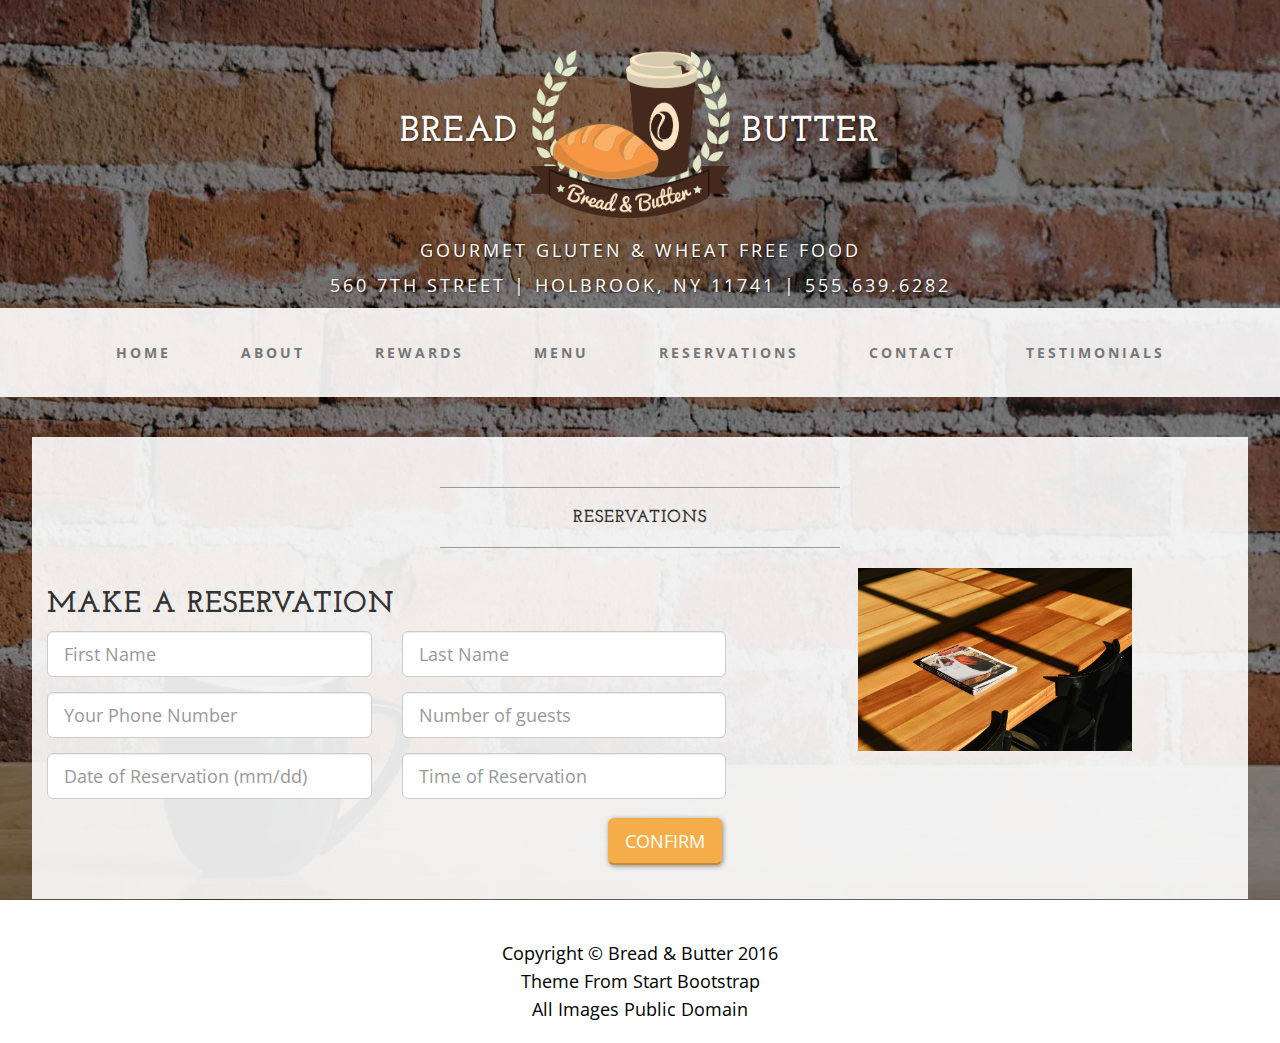
<file: reservations.html>
<!DOCTYPE html>
<html lang="en"><!-- InstanceBegin template="/Templates/main.dwt" codeOutsideHTMLIsLocked="false" -->
    <head>
        <meta charset="utf-8">
        <meta http-equiv="X-UA-Compatible" content="IE=edge">
        <meta name="viewport" content="width=device-width, initial-scale=1">
        <meta name="description" content="">
        <meta name="author" content="">
        <!-- InstanceBeginEditable name="doctitle" -->
        <title>Reservations - Bread & Butter</title>
        <!-- InstanceEndEditable -->
        <!-- Bootstrap Core CSS -->
        <link href="css/bootstrap.css" rel="stylesheet">
        <!-- Custom CSS -->
        <link href="css/business-casual.css" rel="stylesheet">
        <!-- Fonts -->
        <link href="http://fonts.googleapis.com/css?family=Open+Sans:300italic,400italic,600italic,700italic,800italic,400,300,600,700,800" rel="stylesheet" type="text/css">
        <link href="http://fonts.googleapis.com/css?family=Josefin+Slab:100,300,400,600,700,100italic,300italic,400italic,600italic,700italic" rel="stylesheet" type="text/css">
        <link rel="stylesheet" type="text/css" href="font-awesome-4.5.0/css/font-awesome.min.css">
        <!-- HTML5 Shim and Respond.js IE8 support of HTML5 elements and media queries -->
        <!-- WARNING: Respond.js doesn't work if you view the page via file:// -->
        <!--[if lt IE 9]>
        <script src="https://oss.maxcdn.com/libs/html5shiv/3.7.0/html5shiv.js"></script>
        <script src="https://oss.maxcdn.com/libs/respond.js/1.4.2/respond.min.js"></script>
        <![endif]-->
        
        
        <link rel="apple-touch-icon" sizes="57x57" href="img/favicon/apple-icon-57x57.png">
<link rel="apple-touch-icon" sizes="60x60" href="img/favicon/apple-icon-60x60.png">
<link rel="apple-touch-icon" sizes="72x72" href="img/favicon/apple-icon-72x72.png">
<link rel="apple-touch-icon" sizes="76x76" href="img/favicon/apple-icon-76x76.png">
<link rel="apple-touch-icon" sizes="114x114" href="img/favicon/apple-icon-114x114.png">
<link rel="apple-touch-icon" sizes="120x120" href="img/favicon/apple-icon-120x120.png">
<link rel="apple-touch-icon" sizes="144x144" href="img/favicon/apple-icon-144x144.png">
<link rel="apple-touch-icon" sizes="152x152" href="img/favicon/apple-icon-152x152.png">
<link rel="apple-touch-icon" sizes="180x180" href="img/favicon/apple-icon-180x180.png">
<link rel="icon" type="image/png" sizes="192x192"  href="img/favicon/android-icon-192x192.png">
<link rel="icon" type="image/png" sizes="32x32" href="img/favicon/favicon-32x32.png">
<link rel="icon" type="image/png" sizes="96x96" href="img/favicon/favicon-96x96.png">
<link rel="icon" type="image/png" sizes="16x16" href="img/favicon/favicon-16x16.png">
<link rel="manifest" href="img/favicon/manifest.json">
<meta name="msapplication-TileColor" content="#ffffff">
<meta name="msapplication-TileImage" content="../img/favicon/ms-icon-144x144.png">
<meta name="theme-color" content="#ffffff">  
    
    </head>
    <body>
        <div class="brand"><h1>Bread <img src="img/logo.png" alt="" style="width: 200px;"> Butter</h1></div>
        <div class="address-bar motto">Gourmet Gluten & Wheat Free Food</div>
        <div class="address-bar motto">560 7th Street | Holbrook, NY 11741 | 555.639.6282</div>
        <!-- Navigation -->
        <nav class="navbar navbar-default" role="navigation">
            <div class="container 95wide">
                <!-- Brand and toggle get grouped for better mobile display -->
                <div class="navbar-header">
                    <button type="button" class="navbar-toggle" data-toggle="collapse" data-target="#bs-example-navbar-collapse-1">
                    <span class="sr-only">Toggle navigation</span>
                    <span class="icon-bar"></span>
                    <span class="icon-bar"></span>
                    <span class="icon-bar"></span>
                    </button>
                    <!-- navbar-brand is hidden on larger screens, but visible when the menu is collapsed -->
                    <a class="navbar-brand" href="index.html">Business Butter</a>
                </div>
                <!-- Collect the nav links, forms, and other content for toggling -->
                <div class="collapse navbar-collapse" id="bs-example-navbar-collapse-1">
                    <ul class="nav navbar-nav">
                        <li>
                            <a href="index.html">Home</a>
                        </li>
                        <li>
                            <a href="about.html">About</a>
                        </li>
                        <li>
                            <a href="rewards.html">Rewards</a>
                        </li>
                        <li>
                            <a href="menu.html">Menu</a>
                        </li>
                        <li>
                            <a href="reservations.html">Reservations</a>
                        </li>
                        <li>
                            <a href="contact.html">Contact</a>
                        </li>
                        <li>
                            <a href="testimonials.html">Testimonials</a>
                        </li>
                    </ul>
                </div>
                <!-- /.navbar-collapse -->
            </div>
            <!-- /.container -->
        </nav>
        
        
<!-- InstanceBeginEditable name="main" -->e
    
        <div class="container">
            <div class="row">
                <div class="box">
                
                <div class="row">
                
                <div class="col-lg-12">
                        <hr>
                        <h2 class="intro-text text-center">
                        <strong>reservations</strong>
                        </h2>
                        <hr>
                    </div>
                
                </div>
                
                
                <div class="row">
                <div class="col-md-7">
        		 
        		<h2>Make a Reservation</h2>
                    		<div class="row">
                        		<div class="col-xs-6 col-md-6">
                        			 <input type="text" name="firstname" value="" class="form-control input-lg signupform" placeholder="First Name" />                     
                        		</div>
                                
                			 	<div class="col-xs-6 col-md-6">
                            			<input type="text" name="lastname" value="" class="form-control input-lg signupform" placeholder="Last Name" />                               	</div>
                    		</div>
                            
                            <div class="row">
                        		<div class="col-xs-6 col-md-6">
                        			 <input type="text" name="phone" value="" class="form-control input-lg signupform" placeholder="Your Phone Number" />
                        		</div>
                                
                                
                                <div class="col-xs-6 col-md-6">
                        			 <input type="text" name="phone" value="" class="form-control input-lg signupform" placeholder="Number of guests" />
                        		</div>
                			 	
                    		</div>
                            
                            
                            <div class="row">
                            
                            
                            <div class="col-xs-6 col-md-6">
                        			 <input type="text" name="phone" value="" class="form-control input-lg signupform" placeholder="Date of Reservation (mm/dd)" />
                        		</div>
                                
                                
                                <div class="col-xs-6 col-md-6">
                        			 <input type="text" name="phone" value="" class="form-control input-lg signupform" placeholder="Time of Reservation" />
                        		</div>
                            
                            
                            </div>
                            
                            
    
        

                            
                            
                    
			
            <button type="button" class="btn btn-sunny text-uppercase btn-lg pull-right"><a href="#">Confirm</a></button>
            
          </div>
          
          <div class="col-md-1"></div>
          
          <div class="col-md-3">
          
          <img class="w100 img-responsive" src="img/table.jpg">
          
          
          </div>
                
                
                </div>
            </div>
            </div>
        </div>
              
              
<!-- InstanceEndEditable -->
        
        <footer> 
            <div class="container">
                <div class="row">
                    <div class="col-lg-12 text-center">
                    	<p class="footerspace"></p>
                        <p class="footertext">Copyright &copy; Bread &amp; Butter 2016</p>
                        <p class="footertext">Theme From <a href="startbootstrap.com">Start Bootstrap</a></p>
                        <p class="footertext">All Images Public Domain</p>
                        <p class="footerspace"></p>
                    </div>
                </div>
            </div>
        </footer>
        <!-- jQuery -->
        <script src="js/jquery.js"></script>
        <!-- Bootstrap Core JavaScript -->
        <script src="js/bootstrap.js"></script>
        

        
    </body>
<!-- InstanceEnd --></html>
</file>
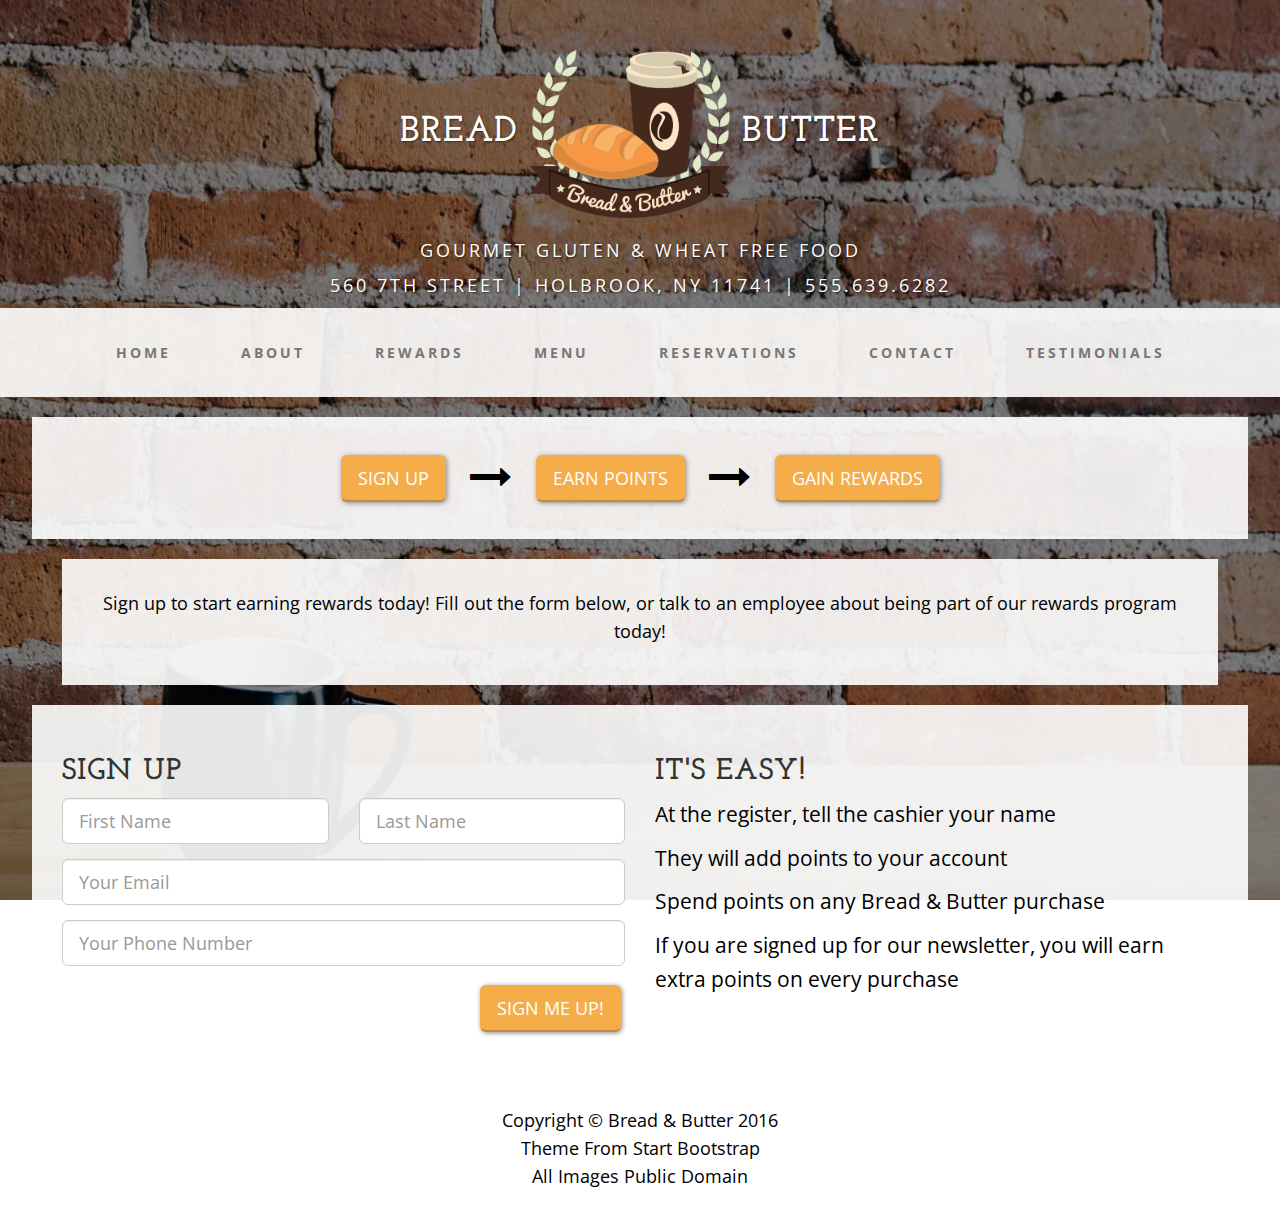
<file: rewards.html>
<!DOCTYPE html>
<html lang="en"><!-- InstanceBegin template="/Templates/main.dwt" codeOutsideHTMLIsLocked="false" -->
    <head>
        <meta charset="utf-8">
        <meta http-equiv="X-UA-Compatible" content="IE=edge">
        <meta name="viewport" content="width=device-width, initial-scale=1">
        <meta name="description" content="">
        <meta name="author" content="">
        <!-- InstanceBeginEditable name="doctitle" -->
        <title>Loyalty Program - Bread & Butter</title>
        <!-- InstanceEndEditable -->
        <!-- Bootstrap Core CSS -->
        <link href="css/bootstrap.css" rel="stylesheet">
        <!-- Custom CSS -->
        <link href="css/business-casual.css" rel="stylesheet">
        <!-- Fonts -->
        <link href="http://fonts.googleapis.com/css?family=Open+Sans:300italic,400italic,600italic,700italic,800italic,400,300,600,700,800" rel="stylesheet" type="text/css">
        <link href="http://fonts.googleapis.com/css?family=Josefin+Slab:100,300,400,600,700,100italic,300italic,400italic,600italic,700italic" rel="stylesheet" type="text/css">
        <link rel="stylesheet" type="text/css" href="font-awesome-4.5.0/css/font-awesome.min.css">
        <!-- HTML5 Shim and Respond.js IE8 support of HTML5 elements and media queries -->
        <!-- WARNING: Respond.js doesn't work if you view the page via file:// -->
        <!--[if lt IE 9]>
        <script src="https://oss.maxcdn.com/libs/html5shiv/3.7.0/html5shiv.js"></script>
        <script src="https://oss.maxcdn.com/libs/respond.js/1.4.2/respond.min.js"></script>
        <![endif]-->
        
        
        <link rel="apple-touch-icon" sizes="57x57" href="img/favicon/apple-icon-57x57.png">
<link rel="apple-touch-icon" sizes="60x60" href="img/favicon/apple-icon-60x60.png">
<link rel="apple-touch-icon" sizes="72x72" href="img/favicon/apple-icon-72x72.png">
<link rel="apple-touch-icon" sizes="76x76" href="img/favicon/apple-icon-76x76.png">
<link rel="apple-touch-icon" sizes="114x114" href="img/favicon/apple-icon-114x114.png">
<link rel="apple-touch-icon" sizes="120x120" href="img/favicon/apple-icon-120x120.png">
<link rel="apple-touch-icon" sizes="144x144" href="img/favicon/apple-icon-144x144.png">
<link rel="apple-touch-icon" sizes="152x152" href="img/favicon/apple-icon-152x152.png">
<link rel="apple-touch-icon" sizes="180x180" href="img/favicon/apple-icon-180x180.png">
<link rel="icon" type="image/png" sizes="192x192"  href="img/favicon/android-icon-192x192.png">
<link rel="icon" type="image/png" sizes="32x32" href="img/favicon/favicon-32x32.png">
<link rel="icon" type="image/png" sizes="96x96" href="img/favicon/favicon-96x96.png">
<link rel="icon" type="image/png" sizes="16x16" href="img/favicon/favicon-16x16.png">
<link rel="manifest" href="img/favicon/manifest.json">
<meta name="msapplication-TileColor" content="#ffffff">
<meta name="msapplication-TileImage" content="../img/favicon/ms-icon-144x144.png">
<meta name="theme-color" content="#ffffff">  
    
    </head>
    <body>
        <div class="brand"><h1>Bread <img src="img/logo.png" alt="" style="width: 200px;"> Butter</h1></div>
        <div class="address-bar motto">Gourmet Gluten & Wheat Free Food</div>
        <div class="address-bar motto">560 7th Street | Holbrook, NY 11741 | 555.639.6282</div>
        <!-- Navigation -->
        <nav class="navbar navbar-default" role="navigation">
            <div class="container 95wide">
                <!-- Brand and toggle get grouped for better mobile display -->
                <div class="navbar-header">
                    <button type="button" class="navbar-toggle" data-toggle="collapse" data-target="#bs-example-navbar-collapse-1">
                    <span class="sr-only">Toggle navigation</span>
                    <span class="icon-bar"></span>
                    <span class="icon-bar"></span>
                    <span class="icon-bar"></span>
                    </button>
                    <!-- navbar-brand is hidden on larger screens, but visible when the menu is collapsed -->
                    <a class="navbar-brand" href="index.html">Business Butter</a>
                </div>
                <!-- Collect the nav links, forms, and other content for toggling -->
                <div class="collapse navbar-collapse" id="bs-example-navbar-collapse-1">
                    <ul class="nav navbar-nav">
                        <li>
                            <a href="index.html">Home</a>
                        </li>
                        <li>
                            <a href="about.html">About</a>
                        </li>
                        <li>
                            <a href="rewards.html">Rewards</a>
                        </li>
                        <li>
                            <a href="menu.html">Menu</a>
                        </li>
                        <li>
                            <a href="reservations.html">Reservations</a>
                        </li>
                        <li>
                            <a href="contact.html">Contact</a>
                        </li>
                        <li>
                            <a href="testimonials.html">Testimonials</a>
                        </li>
                    </ul>
                </div>
                <!-- /.navbar-collapse -->
            </div>
            <!-- /.container -->
        </nav>
        
        
<!-- InstanceBeginEditable name="main" -->
        
	<div class="container">
		<div class="row">
			 <div class="box text-center">
			            <button type="button" class="btn btn-signup text-uppercase btn-lg">Sign Up</button>
                        
                        <button type="button" class="btn btn-default text-uppercase arrows"><i class="fa fa-long-arrow-right fa-3x arrows"></i></button>
                        
			            <button type="button" class="btn btn-signup text-uppercase btn-lg">Earn Points</button>
                        
                        <button type="button" class="btn btn-default text-uppercase arrows"><i class="fa fa-long-arrow-right fa-3x arrows"></i></button>
                        
			            <button type="button" class="btn btn-signup text-uppercase btn-lg">Gain Rewards</button>
			 </div>
		</div>
	</div>
    
        <div class="container">
        	<div class="row">
        		<div class="container box">
        			<p class="text-center">
        			Sign up to start earning rewards today! Fill out the form below, or talk to an employee about being part of our rewards program today!
        			</p>
        		</div>
        	</div>
        </div>
    
    <div class="container" id="wrap">
	  <div class="row box">
		 <div class="col-md-6">
        		 
        		<h2>Sign Up</h2>
                    		<div class="row">
                        		<div class="col-xs-6 col-md-6">
                        			 <input type="text" name="firstname" value="" class="form-control input-lg signupform" placeholder="First Name" />                     
                        		</div>
                			 <div class="col-xs-6 col-md-6">
                            			<input type="text" name="lastname" value="" class="form-control input-lg signupform" placeholder="Last Name" />                      
                            		</div>
                    		</div>
                    <input type="text" name="email" value="" class="form-control input-lg signupform" placeholder="Your Email" />
                    <input type="text" name="phone" value="" class="form-control input-lg signupform" placeholder="Your Phone Number" />
			
            <button type="button" class="btn btn-sunny text-uppercase btn-lg pull-right"><a href="#">Sign Me Up!</a></button>
            
          </div>
          
          <div class="col-md-6 signupdiv">
          
          <h2>It's easy!</h2>
          
          <p class="rewardsfont">At the register, tell the cashier your name</p>
          <p class="rewardsfont">They will add points to your account</p>
          <p class="rewardsfont">Spend points on any Bread & Butter purchase</p>
          
          <p class="rewardsfont">If you are signed up for our newsletter, you will earn extra points on every purchase</p>
          
          
          </div>
          
        </div>
  </div>
        
        
        
<!-- InstanceEndEditable -->
        
        <footer> 
            <div class="container">
                <div class="row">
                    <div class="col-lg-12 text-center">
                    	<p class="footerspace"></p>
                        <p class="footertext">Copyright &copy; Bread &amp; Butter 2016</p>
                        <p class="footertext">Theme From <a href="startbootstrap.com">Start Bootstrap</a></p>
                        <p class="footertext">All Images Public Domain</p>
                        <p class="footerspace"></p>
                    </div>
                </div>
            </div>
        </footer>
        <!-- jQuery -->
        <script src="js/jquery.js"></script>
        <!-- Bootstrap Core JavaScript -->
        <script src="js/bootstrap.js"></script>
        

        
    </body>
<!-- InstanceEnd --></html>
</file>
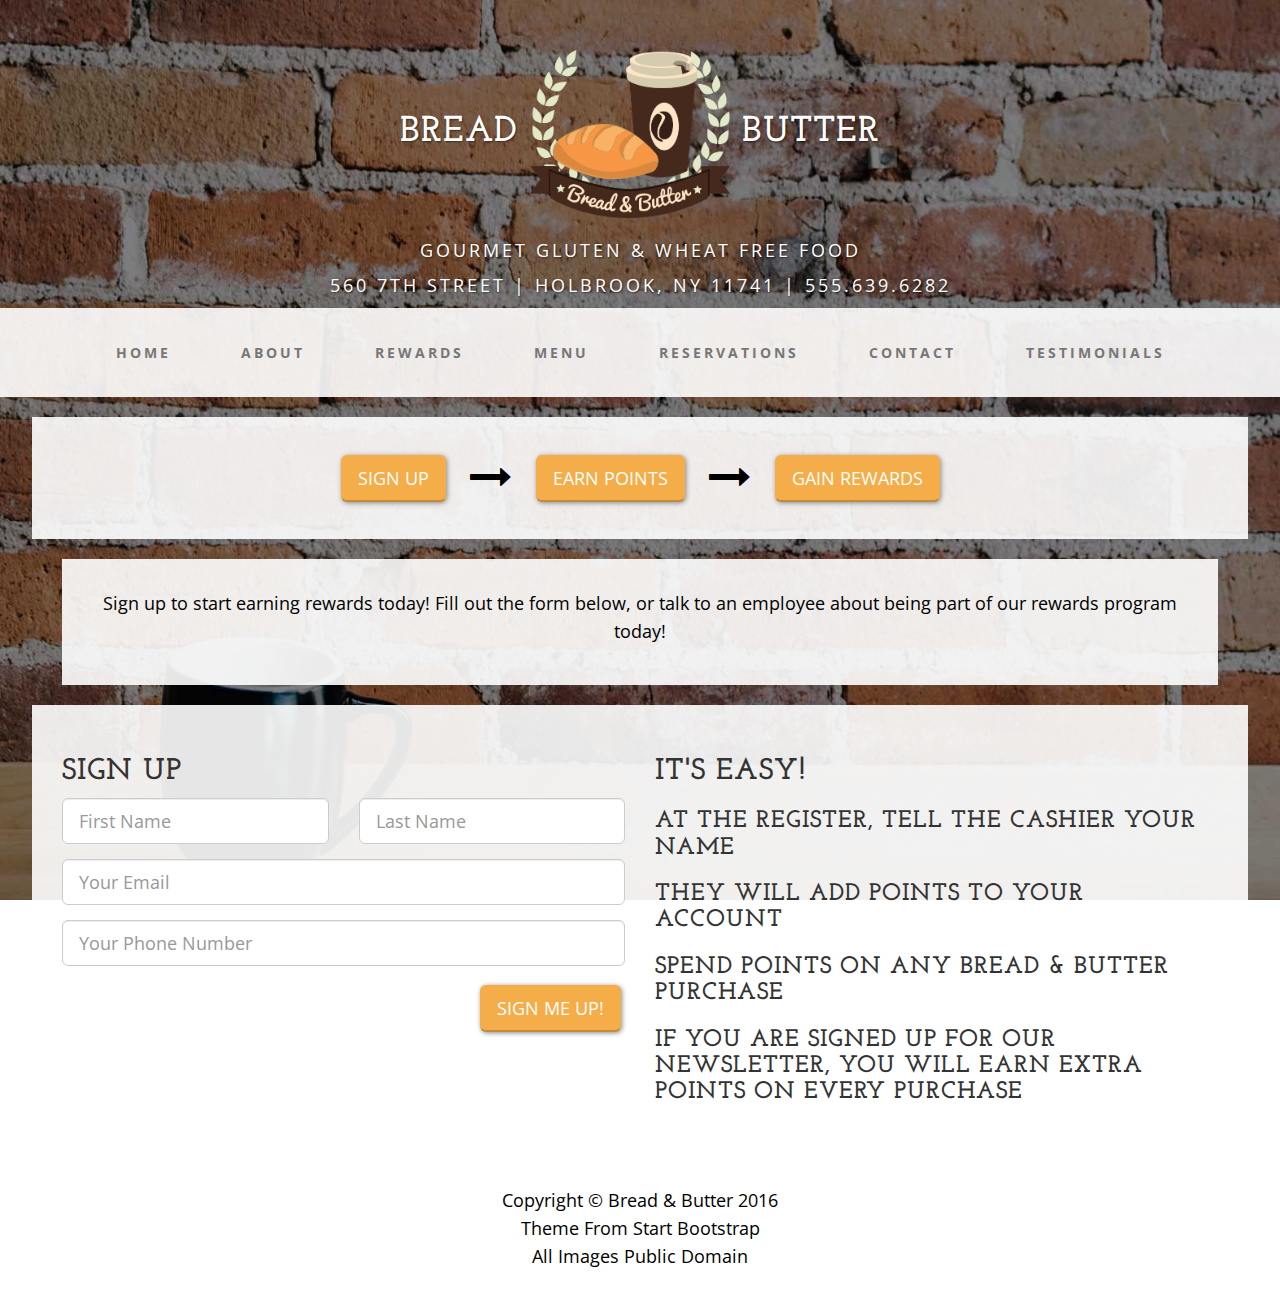
<file: sign.html>
<!DOCTYPE html>
<html lang="en"><!-- InstanceBegin template="/Templates/main.dwt" codeOutsideHTMLIsLocked="false" -->
    <head>
        <meta charset="utf-8">
        <meta http-equiv="X-UA-Compatible" content="IE=edge">
        <meta name="viewport" content="width=device-width, initial-scale=1">
        <meta name="description" content="">
        <meta name="author" content="">
        <!-- InstanceBeginEditable name="doctitle" -->
        <title>Loyalty Program- Business Butter - Start Bootstrap Theme</title>
        <!-- InstanceEndEditable -->
        <!-- Bootstrap Core CSS -->
        <link href="css/bootstrap.css" rel="stylesheet">
        <!-- Custom CSS -->
        <link href="css/business-casual.css" rel="stylesheet">
        <!-- Fonts -->
        <link href="http://fonts.googleapis.com/css?family=Open+Sans:300italic,400italic,600italic,700italic,800italic,400,300,600,700,800" rel="stylesheet" type="text/css">
        <link href="http://fonts.googleapis.com/css?family=Josefin+Slab:100,300,400,600,700,100italic,300italic,400italic,600italic,700italic" rel="stylesheet" type="text/css">
        <link rel="stylesheet" type="text/css" href="font-awesome-4.5.0/css/font-awesome.min.css">
        <!-- HTML5 Shim and Respond.js IE8 support of HTML5 elements and media queries -->
        <!-- WARNING: Respond.js doesn't work if you view the page via file:// -->
        <!--[if lt IE 9]>
        <script src="https://oss.maxcdn.com/libs/html5shiv/3.7.0/html5shiv.js"></script>
        <script src="https://oss.maxcdn.com/libs/respond.js/1.4.2/respond.min.js"></script>
        <![endif]-->
        
        
        <link rel="apple-touch-icon" sizes="57x57" href="img/favicon/apple-icon-57x57.png">
<link rel="apple-touch-icon" sizes="60x60" href="img/favicon/apple-icon-60x60.png">
<link rel="apple-touch-icon" sizes="72x72" href="img/favicon/apple-icon-72x72.png">
<link rel="apple-touch-icon" sizes="76x76" href="img/favicon/apple-icon-76x76.png">
<link rel="apple-touch-icon" sizes="114x114" href="img/favicon/apple-icon-114x114.png">
<link rel="apple-touch-icon" sizes="120x120" href="img/favicon/apple-icon-120x120.png">
<link rel="apple-touch-icon" sizes="144x144" href="img/favicon/apple-icon-144x144.png">
<link rel="apple-touch-icon" sizes="152x152" href="img/favicon/apple-icon-152x152.png">
<link rel="apple-touch-icon" sizes="180x180" href="img/favicon/apple-icon-180x180.png">
<link rel="icon" type="image/png" sizes="192x192"  href="img/favicon/android-icon-192x192.png">
<link rel="icon" type="image/png" sizes="32x32" href="img/favicon/favicon-32x32.png">
<link rel="icon" type="image/png" sizes="96x96" href="img/favicon/favicon-96x96.png">
<link rel="icon" type="image/png" sizes="16x16" href="img/favicon/favicon-16x16.png">
<link rel="manifest" href="img/favicon/manifest.json">
<meta name="msapplication-TileColor" content="#ffffff">
<meta name="msapplication-TileImage" content="../img/favicon/ms-icon-144x144.png">
<meta name="theme-color" content="#ffffff">  
    
    </head>
    <body>
        <div class="brand"><h1>Bread <img src="img/logo.png" alt="" style="width: 200px;"> Butter</h1></div>
        <div class="address-bar motto">Gourmet Gluten & Wheat Free Food</div>
        <div class="address-bar motto">560 7th Street | Holbrook, NY 11741 | 555.639.6282</div>
        <!-- Navigation -->
        <nav class="navbar navbar-default" role="navigation">
            <div class="container 95wide">
                <!-- Brand and toggle get grouped for better mobile display -->
                <div class="navbar-header">
                    <button type="button" class="navbar-toggle" data-toggle="collapse" data-target="#bs-example-navbar-collapse-1">
                    <span class="sr-only">Toggle navigation</span>
                    <span class="icon-bar"></span>
                    <span class="icon-bar"></span>
                    <span class="icon-bar"></span>
                    </button>
                    <!-- navbar-brand is hidden on larger screens, but visible when the menu is collapsed -->
                    <a class="navbar-brand" href="index.html">Business Butter</a>
                </div>
                <!-- Collect the nav links, forms, and other content for toggling -->
                <div class="collapse navbar-collapse" id="bs-example-navbar-collapse-1">
                    <ul class="nav navbar-nav">
                        <li>
                            <a href="index.html">Home</a>
                        </li>
                        <li>
                            <a href="about.html">About</a>
                        </li>
                        <li>
                            <a href="rewards.html">Rewards</a>
                        </li>
                        <li>
                            <a href="menu.html">Menu</a>
                        </li>
                        <li>
                            <a href="reservations.html">Reservations</a>
                        </li>
                        <li>
                            <a href="contact.html">Contact</a>
                        </li>
                        <li>
                            <a href="testimonials.html">Testimonials</a>
                        </li>
                    </ul>
                </div>
                <!-- /.navbar-collapse -->
            </div>
            <!-- /.container -->
        </nav>
        
        
<!-- InstanceBeginEditable name="main" -->
        
	<div class="container">
		<div class="row">
			 <div class="box text-center">
			            <button type="button" class="btn btn-signup text-uppercase btn-lg">Sign Up</button>
                        
                        <button type="button" class="btn btn-default text-uppercase arrows"><i class="fa fa-long-arrow-right fa-3x arrows"></i></button>
                        
			            <button type="button" class="btn btn-signup text-uppercase btn-lg">Earn Points</button>
                        
                        <button type="button" class="btn btn-default text-uppercase arrows"><i class="fa fa-long-arrow-right fa-3x arrows"></i></button>
                        
			            <button type="button" class="btn btn-signup text-uppercase btn-lg">Gain Rewards</button>
			 </div>
		</div>
	</div>
    
        <div class="container">
        	<div class="row">
        		<div class="container box">
        			<p class="text-center">
        			Sign up to start earning rewards today! Fill out the form below, or talk to an employee about being part of our rewards program today!
        			</p>
        		</div>
        	</div>
        </div>
    
    <div class="container" id="wrap">
	  <div class="row box">
		 <div class="col-md-6">
        		 
        		<h2>Sign Up</h2>
                    		<div class="row">
                        		<div class="col-xs-6 col-md-6">
                        			 <input type="text" name="firstname" value="" class="form-control input-lg signupform" placeholder="First Name" />                     
                        		</div>
                			 <div class="col-xs-6 col-md-6">
                            			<input type="text" name="lastname" value="" class="form-control input-lg signupform" placeholder="Last Name" />                      
                            		</div>
                    		</div>
                    <input type="text" name="email" value="" class="form-control input-lg signupform" placeholder="Your Email" />
                    <input type="text" name="phone" value="" class="form-control input-lg signupform" placeholder="Your Phone Number" />
			
            <button type="button" class="btn btn-sunny text-uppercase btn-lg pull-right"><a href="rewards.html">Sign Me Up!</a></button>
            
          </div>
          
          <div class="col-md-6">
          
          <h2>It's easy!</h2>
          
          <h3>At the register, tell the cashier your name</h3>
          <h3>They will add points to your account</h3>
          <h3>Spend points on any Bread & Butter purchase</h3>
          
          <h3>If you are signed up for our newsletter, you will earn extra points on every purchase</h3>
          
          
          </div>
          
        </div>
  </div>
        
        
        
<!-- InstanceEndEditable -->
        
        <footer> 
            <div class="container">
                <div class="row">
                    <div class="col-lg-12 text-center">
                    	<p class="footerspace"></p>
                        <p class="footertext">Copyright &copy; Bread &amp; Butter 2016</p>
                        <p class="footertext">Theme From <a href="startbootstrap.com">Start Bootstrap</a></p>
                        <p class="footertext">All Images Public Domain</p>
                        <p class="footerspace"></p>
                    </div>
                </div>
            </div>
        </footer>
        <!-- jQuery -->
        <script src="js/jquery.js"></script>
        <!-- Bootstrap Core JavaScript -->
        <script src="js/bootstrap.js"></script>
        

        
    </body>
<!-- InstanceEnd --></html>
</file>
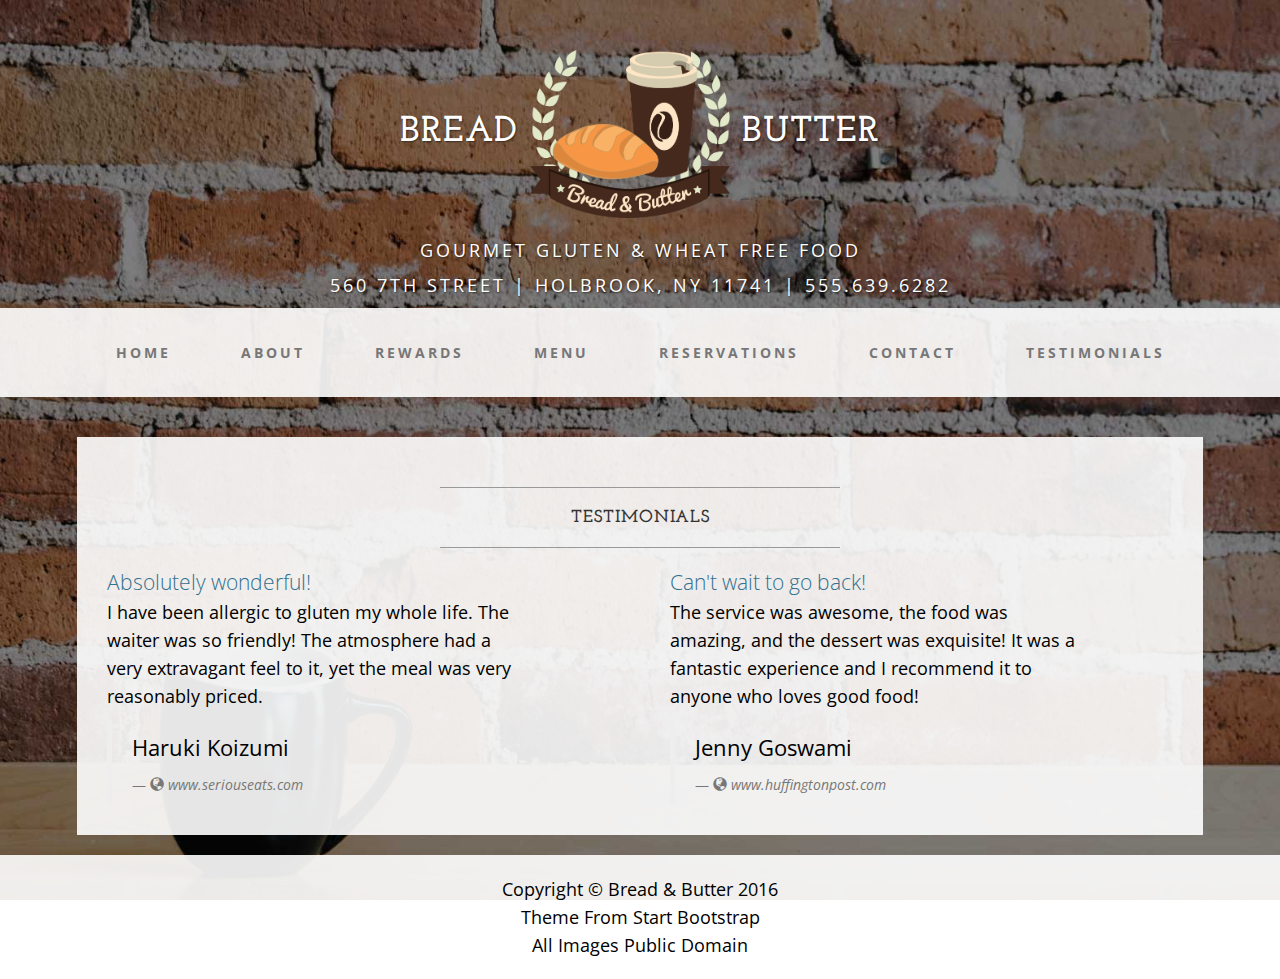
<file: testimonials.html>
<!DOCTYPE html>
<html lang="en"><!-- InstanceBegin template="/Templates/main.dwt" codeOutsideHTMLIsLocked="false" -->
    <head>
        <meta charset="utf-8">
        <meta http-equiv="X-UA-Compatible" content="IE=edge">
        <meta name="viewport" content="width=device-width, initial-scale=1">
        <meta name="description" content="">
        <meta name="author" content="">
        <!-- InstanceBeginEditable name="doctitle" -->
        <title>Testimonials - Bread & Butter</title>
        <!-- InstanceEndEditable -->
        <!-- Bootstrap Core CSS -->
        <link href="css/bootstrap.css" rel="stylesheet">
        <!-- Custom CSS -->
        <link href="css/business-casual.css" rel="stylesheet">
        <!-- Fonts -->
        <link href="http://fonts.googleapis.com/css?family=Open+Sans:300italic,400italic,600italic,700italic,800italic,400,300,600,700,800" rel="stylesheet" type="text/css">
        <link href="http://fonts.googleapis.com/css?family=Josefin+Slab:100,300,400,600,700,100italic,300italic,400italic,600italic,700italic" rel="stylesheet" type="text/css">
        <link rel="stylesheet" type="text/css" href="font-awesome-4.5.0/css/font-awesome.min.css">
        <!-- HTML5 Shim and Respond.js IE8 support of HTML5 elements and media queries -->
        <!-- WARNING: Respond.js doesn't work if you view the page via file:// -->
        <!--[if lt IE 9]>
        <script src="https://oss.maxcdn.com/libs/html5shiv/3.7.0/html5shiv.js"></script>
        <script src="https://oss.maxcdn.com/libs/respond.js/1.4.2/respond.min.js"></script>
        <![endif]-->
        
        
        <link rel="apple-touch-icon" sizes="57x57" href="img/favicon/apple-icon-57x57.png">
<link rel="apple-touch-icon" sizes="60x60" href="img/favicon/apple-icon-60x60.png">
<link rel="apple-touch-icon" sizes="72x72" href="img/favicon/apple-icon-72x72.png">
<link rel="apple-touch-icon" sizes="76x76" href="img/favicon/apple-icon-76x76.png">
<link rel="apple-touch-icon" sizes="114x114" href="img/favicon/apple-icon-114x114.png">
<link rel="apple-touch-icon" sizes="120x120" href="img/favicon/apple-icon-120x120.png">
<link rel="apple-touch-icon" sizes="144x144" href="img/favicon/apple-icon-144x144.png">
<link rel="apple-touch-icon" sizes="152x152" href="img/favicon/apple-icon-152x152.png">
<link rel="apple-touch-icon" sizes="180x180" href="img/favicon/apple-icon-180x180.png">
<link rel="icon" type="image/png" sizes="192x192"  href="img/favicon/android-icon-192x192.png">
<link rel="icon" type="image/png" sizes="32x32" href="img/favicon/favicon-32x32.png">
<link rel="icon" type="image/png" sizes="96x96" href="img/favicon/favicon-96x96.png">
<link rel="icon" type="image/png" sizes="16x16" href="img/favicon/favicon-16x16.png">
<link rel="manifest" href="img/favicon/manifest.json">
<meta name="msapplication-TileColor" content="#ffffff">
<meta name="msapplication-TileImage" content="../img/favicon/ms-icon-144x144.png">
<meta name="theme-color" content="#ffffff">  
    
    </head>
    <body>
        <div class="brand"><h1>Bread <img src="img/logo.png" alt="" style="width: 200px;"> Butter</h1></div>
        <div class="address-bar motto">Gourmet Gluten & Wheat Free Food</div>
        <div class="address-bar motto">560 7th Street | Holbrook, NY 11741 | 555.639.6282</div>
        <!-- Navigation -->
        <nav class="navbar navbar-default" role="navigation">
            <div class="container 95wide">
                <!-- Brand and toggle get grouped for better mobile display -->
                <div class="navbar-header">
                    <button type="button" class="navbar-toggle" data-toggle="collapse" data-target="#bs-example-navbar-collapse-1">
                    <span class="sr-only">Toggle navigation</span>
                    <span class="icon-bar"></span>
                    <span class="icon-bar"></span>
                    <span class="icon-bar"></span>
                    </button>
                    <!-- navbar-brand is hidden on larger screens, but visible when the menu is collapsed -->
                    <a class="navbar-brand" href="index.html">Business Butter</a>
                </div>
                <!-- Collect the nav links, forms, and other content for toggling -->
                <div class="collapse navbar-collapse" id="bs-example-navbar-collapse-1">
                    <ul class="nav navbar-nav">
                        <li>
                            <a href="index.html">Home</a>
                        </li>
                        <li>
                            <a href="about.html">About</a>
                        </li>
                        <li>
                            <a href="rewards.html">Rewards</a>
                        </li>
                        <li>
                            <a href="menu.html">Menu</a>
                        </li>
                        <li>
                            <a href="reservations.html">Reservations</a>
                        </li>
                        <li>
                            <a href="contact.html">Contact</a>
                        </li>
                        <li>
                            <a href="testimonials.html">Testimonials</a>
                        </li>
                    </ul>
                </div>
                <!-- /.navbar-collapse -->
            </div>
            <!-- /.container -->
        </nav>
        
        
<!-- InstanceBeginEditable name="main" -->
        
        
        
        <div class="container">
        
        	<div class="container content box">
            
            <div class="row">
            <div class="col-lg-12">
                        <hr>
                        <h2 class="intro-text text-center">
                        <strong>testimonials</strong>
                        </h2>
                        <hr>
                    </div>
                    </div>
                    
                    
    <div class="row">
		<div class="col-xs-12 col-md-6 col-sm-6">
			<div>
				<div class="col-md-10 col-sm-10 col-xs-12">
					<div class="caption">
						<p class="text-info lead adjust2">Absolutely wonderful!</p>
						<p>I have been allergic to gluten my whole life. The waiter was so friendly! The atmosphere had a very extravagant feel to it, yet the meal was very reasonably priced.</p>
				<blockquote class="adjust2">
					<p>Haruki Koizumi</p></p> <small><cite title="Source Title"><i class="glyphicon glyphicon-globe"></i> www.seriouseats.com</cite></small>
				</blockquote>
					</div>
				</div>
			</div>
		</div>
		
		<div class="col-xs-12 col-md-6 col-sm-6">
			<div>
				<div class="col-md-10 col-sm-10 col-xs-12">
					<div class="caption">
						<p class="text-info lead adjust2">Can't wait to go back!</p>
						<p>The service was awesome, the food was amazing, and the dessert was exquisite! It was a fantastic experience and I recommend it to anyone who loves good food!</p>
				<blockquote class="adjust2">
					<p>Jenny Goswami</p> <small><cite title="Source Title"><i class="glyphicon glyphicon-globe"></i> www.huffingtonpost.com</cite></small>
				</blockquote>
					</div>
				</div>
			</div>
		</div>
	</div>
</div>
        
        </div>
        <!-- /.container -->
        
        <!-- InstanceEndEditable -->
        
        <footer> 
            <div class="container">
                <div class="row">
                    <div class="col-lg-12 text-center">
                    	<p class="footerspace"></p>
                        <p class="footertext">Copyright &copy; Bread &amp; Butter 2016</p>
                        <p class="footertext">Theme From <a href="startbootstrap.com">Start Bootstrap</a></p>
                        <p class="footertext">All Images Public Domain</p>
                        <p class="footerspace"></p>
                    </div>
                </div>
            </div>
        </footer>
        <!-- jQuery -->
        <script src="js/jquery.js"></script>
        <!-- Bootstrap Core JavaScript -->
        <script src="js/bootstrap.js"></script>
        

        
    </body>
<!-- InstanceEnd --></html>
</file>
<file: css/business-casual.css>
/*!
 * Start Bootstrap - Business Casual Bootstrap Theme (http://startbootstrap.com)
 * Code licensed under the Apache License v2.0.
 * For details, see http://www.apache.org/licenses/LICENSE-2.0.
 */

body {
    font-family: "Open Sans","Helvetica Neue",Helvetica,Arial,sans-serif;
    background: url('../img/bg.jpg') no-repeat center center fixed;
    -webkit-background-size: cover;
    -moz-background-size: cover;
    background-size: cover;
    -o-background-size: cover;
}

h1,
h2,
h3,
h4,
h5,
h6 {
    text-transform: uppercase;
    font-family: "Josefin Slab","Helvetica Neue",Helvetica,Arial,sans-serif;
    font-weight: 700;
    letter-spacing: 1px;
}

p {
    font-size: 1.25em;
    line-height: 1.6;
    color: #000;
}

hr {
    max-width: 400px;
    border-color: #999999;
}

.brand,
.address-bar {
    display: none;
}

.navbar-brand {
    text-transform: uppercase;
    font-weight: 900;
    letter-spacing: 2px;
}

.navbar-nav {
    text-transform: uppercase;
    font-weight: 400;
    letter-spacing: 3px;
}

.img-full {
    min-width: 100%;
}

.brand-before,
.brand-name {
    text-transform: capitalize;
}

.brand-before {
    margin: 15px 0;
}

.brand-name {
    margin: 0;
    font-size: 4em;
}

.tagline-divider {
    margin: 15px auto 3px;
    max-width: 250px;
    border-color: #999999;
}

.box {
    margin-bottom: 20px;
    padding: 30px 15px;
    background: #fff;
    background: rgba(255,255,255,0.9);
}

.intro-text {
    text-transform: uppercase;
    font-size: 1.25em;
    font-weight: 400;
    letter-spacing: 1px;
}

.img-border { 
    float: none;
    margin: 0 auto 0;
    border: #999999 solid 1px;
}

.img-left {
    float: none;
    margin: 0 auto 0;
}

footer {
    background: #fff;
    background: rgba(255,255,255,0.9);
	
}

footer p {
    margin: 0;
    padding: 50px 0;
}

@media screen and (min-width:768px) {
    .brand {
        display: inherit;
        margin: 0;
        padding: 30px 0 10px;
        text-align: center;
        text-shadow: 1px 1px 2px rgba(0,0,0,0.5);
        font-family: "Josefin Slab","Helvetica Neue",Helvetica,Arial,sans-serif;
        font-size: 5em;
        font-weight: 700;
        line-height: normal;
        color: #fff;
    }

    .top-divider {
        margin-top: 0;
    }

    .img-left {
        float: left;
        margin-right: 25px;
    }

    .address-bar {
        display: inherit;
        margin: 0;
        padding: 0 0 40px;
        text-align: center;
        text-shadow: 1px 1px 2px rgba(0,0,0,0.5);
        text-transform: uppercase;
        font-size: 1.25em;
        font-weight: 400;
        letter-spacing: 3px;
        color: #fff;
    }

    .navbar {
        border-radius: 0;
    }

    .navbar-header {
        display: none;
    }

    .navbar {
        min-height: 0;
    }

    .navbar-default {
        border: none;
        background: #fff;
        background: rgba(255,255,255,0.9);
    }

    .nav>li>a {
        padding: 35px;
    }

    .navbar-nav>li>a {
        line-height: normal;
    }

    .navbar-nav {
        display: table;
        float: none;
        margin: 0 auto;
        table-layout: fixed;
        font-size: 1em;
	font-weight: bold;
    }
}

@media screen and (min-width:1200px) {
    .box:after {
        content: '';
        display: table;
        clear: both;
    }
}

.centerimg{
    margin: 0 auto;
}

.carousel-inner > .item > img, .carousel-inner > .item > a > img {
    width: 100%;
}

.carousel{
    width: 100%;
}

.content{
margin-top:20px;    
}

.adjust1{
float:left;
width:100%;
}
.adjust2{
margin:0;
}
.media-object{
margin:auto;
}


.bs-wizard {margin-top: 40px;}

/*Form Wizard*/
.bs-wizard {border-bottom: solid 1px #e0e0e0; padding: 0 0 10px 0;}
.bs-wizard > .bs-wizard-step {padding: 0; position: relative;}
.bs-wizard > .bs-wizard-step + .bs-wizard-step {}
.bs-wizard > .bs-wizard-step .bs-wizard-stepnum {color: #595959; font-size: 16px; margin-bottom: 5px;}
.bs-wizard > .bs-wizard-step .bs-wizard-info {color: #999; font-size: 14px;}
.bs-wizard > .bs-wizard-step > .bs-wizard-dot {position: absolute; width: 30px; height: 30px; display: block; background: #fbe8aa; top: 45px; left: 50%; margin-top: -15px; margin-left: -15px; border-radius: 50%;} 
.bs-wizard > .bs-wizard-step > .bs-wizard-dot:after {content: ' '; width: 14px; height: 14px; background: #fbbd19; border-radius: 50px; position: absolute; top: 8px; left: 8px; } 
.bs-wizard > .bs-wizard-step > .progress {position: relative; border-radius: 0px; height: 8px; box-shadow: none; margin: 20px 0;}
.bs-wizard > .bs-wizard-step > .progress > .progress-bar {width:0px; box-shadow: none; background: #fbe8aa;}
.bs-wizard > .bs-wizard-step.complete > .progress > .progress-bar {width:100%;}
.bs-wizard > .bs-wizard-step.active > .progress > .progress-bar {width:50%;}
.bs-wizard > .bs-wizard-step:first-child.active > .progress > .progress-bar {width:0%;}
.bs-wizard > .bs-wizard-step:last-child.active > .progress > .progress-bar {width: 100%;}
.bs-wizard > .bs-wizard-step.disabled > .bs-wizard-dot {background-color: #f5f5f5;}
.bs-wizard > .bs-wizard-step.disabled > .bs-wizard-dot:after {opacity: 0;}
.bs-wizard > .bs-wizard-step:first-child  > .progress {left: 50%; width: 50%;}
.bs-wizard > .bs-wizard-step:last-child  > .progress {width: 50%;}
.bs-wizard > .bs-wizard-step.disabled a.bs-wizard-dot{ pointer-events: none; }
@import url(http://fonts.googleapis.com/css?family=Oswald);



.btn{
    margin: 4px;
    box-shadow: 1px 1px 5px #888888;
}

.btn-xs{
    font-weight: 300;
}
   
.btn-hot {
color: #fff;
background-color: #db5566;
border-bottom:2px solid #af4451;
}

.btn-hot:hover, .btn-sky.active:focus, .btn-hot:focus, .open>.dropdown-toggle.btn-hot {
color: #fff;
background-color: #df6a78;
border-bottom:2px solid #b25560;
outline: none;}


.btn-hot:active, .btn-hot.active {
color: #fff;
background-color: #c04b59;
border-top:2px solid #9a3c47;
margin-top: 2px;
}

.btn-sunny {
color: #fff;
background-color: #f4ad49;
border-bottom:2px solid #c38a3a;
}

.btn-sunny > a{
color: white;
}

.btn-sunny:hover, .btn-sky.active:focus, .btn-sunny:focus, .open>.dropdown-toggle.btn-sunny {
color: #fff;
background-color: #f5b75f;
border-bottom:2px solid #c4924c;
outline: none;
}


.btn-sunny:active, .btn-sunny.active {
color: #fff;
background-color: #d69840;
border-top:2px solid #ab7a33;
margin-top: 2px;
}

.btn-fresh {
color: #fff;
background-color: #51bf87;
border-bottom:2px solid #41996c;
}

.btn-fresh:hover, .btn-sky.active:focus, .btn-fresh:focus, .open>.dropdown-toggle.btn-fresh {
color: #fff;
background-color: #66c796;
border-bottom:2px solid #529f78;
outline: none;
}


.btn-fresh:active, .btn-fresh.active {
color: #fff;
background-color: #47a877;
border-top:2px solid #39865f;
outline: none;
outline-offset: none;
margin-top: 2px;
}

.btn-sky {
color: #fff;
background-color: #0bacd3;
border-bottom:2px solid #098aa9;
}

.btn-sky:hover,.btn-sky.active:focus, .btn-sky:focus, .open>.dropdown-toggle.btn-sky {
color: #fff;
background-color: #29b6d8;
border-bottom:2px solid #2192ad;
outline: none;
}

.btn-sky:active, .btn-sky.active {
color: #fff;
background-color: #0a97b9;
border-top:2px solid #087994;
outline-offset: none;
margin-top: 2px;
}

.btn:focus,
.btn:active:focus,
.btn.active:focus {
    outline: none;
    outline-offset: 0px;
}

a {color:#000;}
a:hover {text-decoration:underline; color:#000;}


legend{
	color:#141823;
	font-size:25px;
	font-weight:bold;
}

.signup-btn {
  background: #79bc64;
  background-image: -webkit-linear-gradient(top, #79bc64, #578843);
  background-image: -moz-linear-gradient(top, #79bc64, #578843);
  background-image: -ms-linear-gradient(top, #79bc64, #578843);
  background-image: -o-linear-gradient(top, #79bc64, #578843);
  background-image: linear-gradient(to bottom, #79bc64, #578843);
  -webkit-border-radius: 4;
  -moz-border-radius: 4;
  border-radius: 4px;
  text-shadow: 0px 1px 0px #898a88;
  -webkit-box-shadow: 0px 0px 0px #a4e388;
  -moz-box-shadow: 0px 0px 0px #a4e388;
  box-shadow: 0px 0px 0px #a4e388;
  font-family: Arial;
  color: #ffffff;
  font-size: 20px;
  padding: 10px 20px 10px 20px;
  border: solid #3b6e22  1px;
  text-decoration: none;
}

.signup-btn:hover {
  background: #79bc64;
  background-image: -webkit-linear-gradient(top, #79bc64, #5e7056);
  background-image: -moz-linear-gradient(top, #79bc64, #5e7056);
  background-image: -ms-linear-gradient(top, #79bc64, #5e7056);
  background-image: -o-linear-gradient(top, #79bc64, #5e7056);
  background-image: linear-gradient(to bottom, #79bc64, #5e7056);
  text-decoration: none;
}


.form .form-control { margin-bottom: 10px; }

@media (min-width:768px) {
	#home{
		margin-top:50px;
	}
	#home .slogan{
		color: #0e385f;
		line-height: 29px;
		font-weight:bold;
	}
}


.arrows {
    color: black;
	box-shadow: none !important;
	background-color: transparent !important;
	border: none !important;
	cursor:default !important;
}

.w100 {
	width: 100%;
}

.motto {
	padding: 0 0 10px !important;
}

.spacer {
	padding-top: 2%;
}

.menuitem {
	padding-top: 20%;
}

.signupform {
	margin-bottom: 15px !important;
}

.btn-signup {
color: white !important;
background-color: #f4ad49;
border-bottom:2px solid #c38a3a;
cursor: default;
}

.btn-signup:hover, .btn-signup.active:focus, .btn-signup:focus, .open>.dropdown-toggle.btn-signup {
color: black;
background-color: #f4ad49;
border-bottom:2px solid #c38a3a;
cursor: default;}

.signupdiv h3 {
	text-transform: none !important;
}

.emailimg {
	padding-top: 100px;	
}

@media only screen and (max-width : 767px) {
	.emailimg {
		display: none;
	}
}

.aboutfont {
	font-size: 2em;
}
	
.rewardsfont {
	font-size: 1.5em;	
	
}

.footertext {
	padding: 0 !important;
}

.footerspace {
	padding: 10px !important;
}

.aboutbread {
	font-size: 1.5em;
}
</file>
